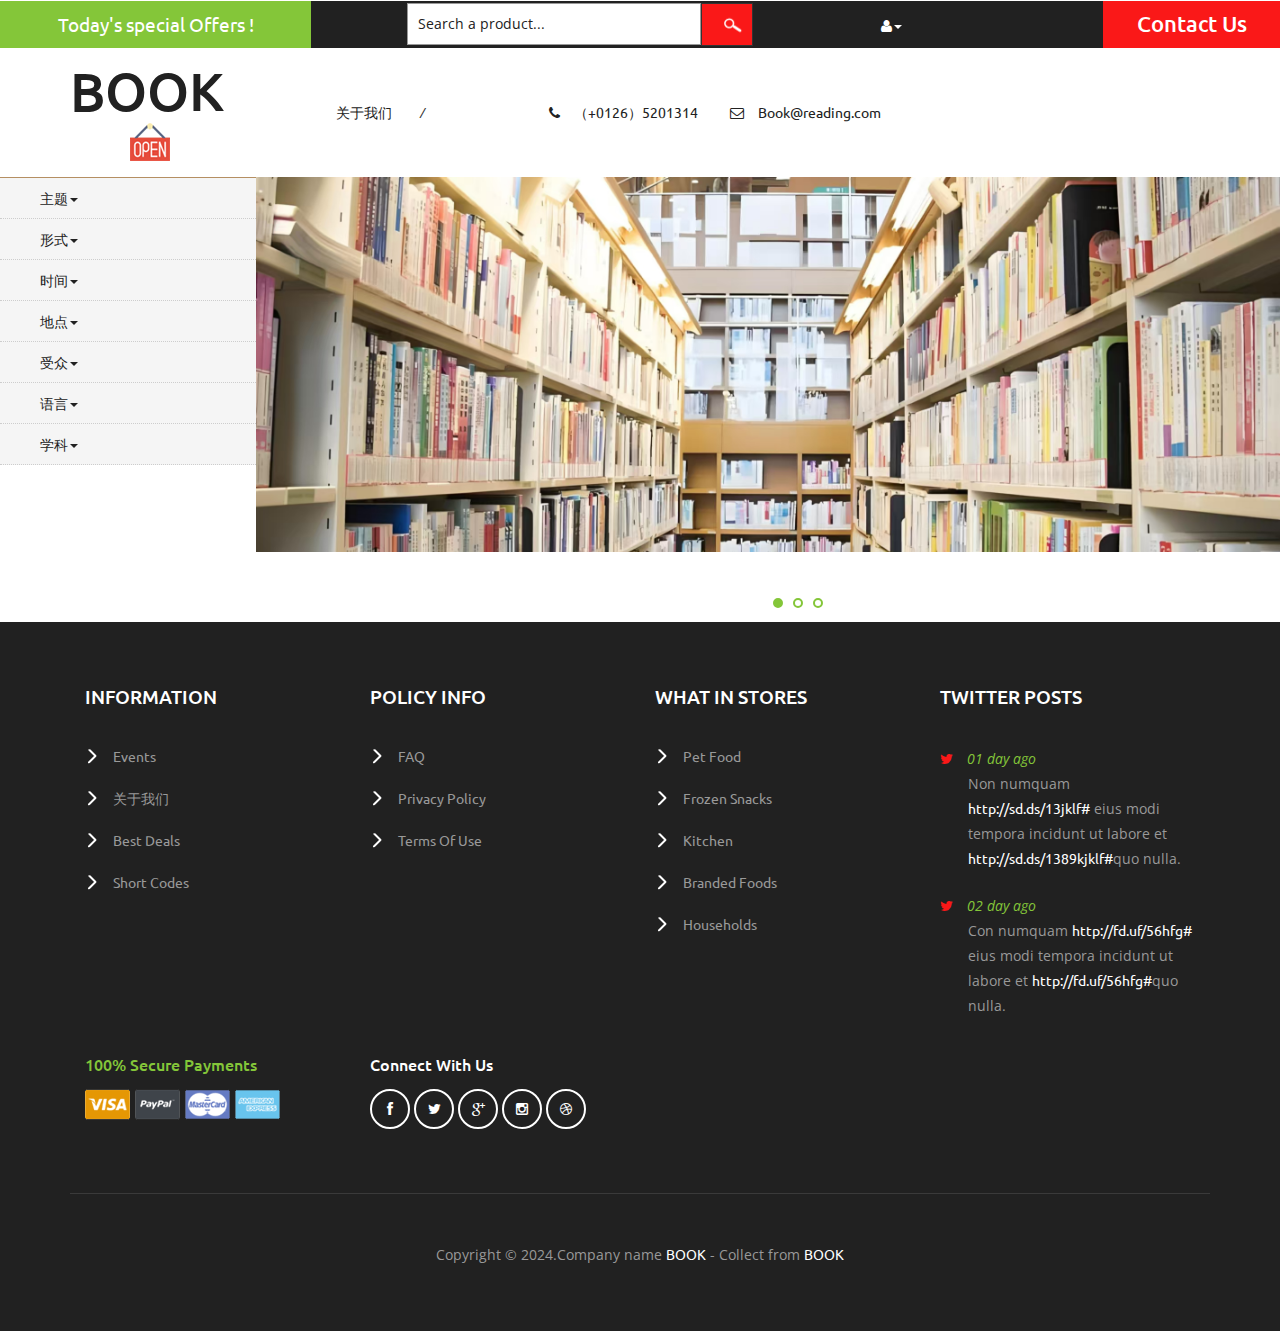
<file: index.html>
<!DOCTYPE html>
<html>

<head>
	<title>Home</title>
	<!-- for-mobile-apps -->
	<meta name="viewport" content="width=device-width, initial-scale=1">
	<meta http-equiv="Content-Type" content="text/html; charset=utf-8" />
	<meta name="keywords" content="" />
	<script type="application/x-javascript"> addEventListener("load", function() { setTimeout(hideURLbar, 0); }, false);
		function hideURLbar(){ window.scrollTo(0,1); } </script>
	<!-- //for-mobile-apps -->
	<link href="css/bootstrap.css" rel="stylesheet" type="text/css" media="all" />
	<link href="css/style.css" rel="stylesheet" type="text/css" media="all" />
	<!-- font-awesome icons -->
	<link href="css/font-awesome.css" rel="stylesheet" type="text/css" media="all" />
	<!-- //font-awesome icons -->
	<!-- js -->
	<script src="js/jquery-1.11.1.min.js"></script>
	<!-- //js -->
	<link href='https://fonts.googleapis.com/css?family=Ubuntu:400,300,300italic,400italic,500,500italic,700,700italic'
		rel='stylesheet' type='text/css'>
	<link
		href='https://fonts.googleapis.com/css?family=Open+Sans:400,300,300italic,400italic,600,600italic,700,700italic,800,800italic'
		rel='stylesheet' type='text/css'>
	<!-- start-smoth-scrolling -->
	<script type="text/javascript" src="js/move-top.js"></script>
	<script type="text/javascript" src="js/easing.js"></script>
	<script type="text/javascript">
		jQuery(document).ready(function ($) {
			$(".scroll").click(function (event) {
				event.preventDefault();
				$('html,body').animate({ scrollTop: $(this.hash).offset().top }, 1000);
			});
		});
	</script>
	<!-- start-smoth-scrolling -->
</head>

<body>
	<!-- header -->
	<div class="agileits_header">
		<div class="w3l_offers">
			<a href="#">Today's special Offers !</a>
		</div>
		<div class="w3l_search">
			<form action="#" method="post">
				<input type="text" name="Product" value="Search a product..." onfocus="this.value = '';"
					onblur="if (this.value == '') {this.value = 'Search a product...';}" required="">
				<input type="submit" value=" ">
			</form>
		</div>
		<!-- <div class="product_list_header">
			<div style="cursor: pointer;">
				<span class="glyphicon glyphicon-shopping-cart my-cart-icon"><i
						class="badge badge-notify my-cart-badge"></i></span>
			</div>
		</div> -->
		<div class="w3l_header_right">
			<ul>
				<li class="dropdown profile_details_drop">
					<a href="#" class="dropdown-toggle" data-toggle="dropdown"><i class="fa fa-user"
							aria-hidden="true"></i><span class="caret"></span></a>
					<div class="mega-dropdown-menu">
						<div class="w3ls_vegetables">
							<ul class="dropdown-menu drp-mnu">
								<li><a href="login.html">登录</a></li>
								<li><a href="login.html">注册</a></li>
							</ul>
						</div>
					</div>
				</li>
			</ul>
		</div>
		<div class="w3l_header_right1">
			<h2><a href="mail.html">Contact Us</a></h2>
		</div>
		<div class="clearfix"> </div>
	</div>
	<!-- script-for sticky-nav -->
	<script>
		$(document).ready(function () {
			var navoffeset = $(".agileits_header").offset().top;
			$(window).scroll(function () {
				var scrollpos = $(window).scrollTop();
				if (scrollpos >= navoffeset) {
					$(".agileits_header").addClass("fixed");
				} else {
					$(".agileits_header").removeClass("fixed");
				}
			});

		});
	</script>
	<!-- //script-for sticky-nav -->
	<div class="logo_products">
		<div class="container">
			<div class="w3ls_logo_products_left">
				<h1><a href="index.html"><span></span> Book</a></h1>
			</div>
			<div class="w3ls_logo_products_left1">
				<ul class="special_items">

					<li><a href="about.html">关于我们</a><i>/</i></li>


				</ul>
			</div>
			<div class="w3ls_logo_products_left1">
				<ul class="phone_email">
					<li><i class="fa fa-phone" aria-hidden="true"></i>（+0126）5201314</li>
					<li><i class="fa fa-envelope-o" aria-hidden="true"></i><a
							href="mailto:Book@reading.com">Book@reading.com</a></li>
				</ul>
			</div>
			<div class="clearfix"> </div>
		</div>
	</div>
	<!-- //header -->
	<!-- banner -->
	<div class="banner">
		<div class="w3l_banner_nav_left">
			<nav class="navbar nav_bottom">
				<!-- Brand and toggle get grouped for better mobile display -->
				<div class="navbar-header nav_2">
					<button type="button" class="navbar-toggle collapsed navbar-toggle1" data-toggle="collapse"
						data-target="#bs-megadropdown-tabs">
						<span class="sr-only">图书分面</span>
						<span class="icon-bar"></span>
						<span class="icon-bar"></span>
						<span class="icon-bar"></span>
					</button>
				</div>
				<!-- Collect the nav links, forms, and other content for toggling -->
				<div class="collapse navbar-collapse" id="bs-megadropdown-tabs">
					<ul class="nav navbar-nav nav_1">
						<!-- <li><a href="#">主题</a></li>
						<li><a href="#">形式</a></li> -->
						<li class="dropdown mega-dropdown active">
							<a href="#" class="dropdown-toggle" data-toggle="dropdown">主题<span class="caret"></span></a>
							<div class="dropdown-menu mega-dropdown-menu w3ls_vegetables_menu">
								<div class="w3ls_vegetables">
									<ul>
										<li><a href="vegetables.html">自然科学</a></li>
										<li><a href="vegetables2.html">人文科学</a></li>
										<li><a href="vegetables.html">社会科学</a></li>
										<li><a href="art.html">艺术与文学</a></li>
									</ul>
								</div>
							</div>
						</li>
						<li class="dropdown mega-dropdown active">
							<a href="#" class="dropdown-toggle" data-toggle="dropdown">形式<span class="caret"></span></a>
							<div class="dropdown-menu mega-dropdown-menu w3ls_vegetables_menu">
								<div class="w3ls_vegetables">
									<ul>
										<li><a href="vegetables.html">书籍</a></li>
										<li><a href="vegetables.html">期刊</a></li>
										<li><a href="vegetables.html">论文</a></li>
										<li><a href="vegetables.html">报纸</a></li>
										<li><a href="vegetables.html">多媒体资源（如DVD，电子书等）</a></li>
									</ul>
								</div>
							</div>
						</li>
						<li class="dropdown mega-dropdown active">
							<a href="#" class="dropdown-toggle" data-toggle="dropdown">时间<span class="caret"></span></a>
							<div class="dropdown-menu mega-dropdown-menu w3ls_vegetables_menu">
								<div class="w3ls_vegetables">
									<ul>
										<li><a href="vegetables.html">古代</a></li>
										<li><a href="vegetables.html">20世纪</a></li>
										<li><a href="vegetables.html">21世纪</a></li>
									</ul>
								</div>
							</div>
						</li>
						<!-- <li><a href="#">地点</a></li> -->
						<!-- <li><a href="#">受众</a></li> -->
						<li class="dropdown">
							<a href="#" class="dropdown-toggle" data-toggle="dropdown">地点<span class="caret"></span></a>
							<div class="dropdown-menu mega-dropdown-menu w3ls_vegetables_menu">
								<div class="w3ls_vegetables">
									<ul>
										<li><a href="drinks.html">中国</a></li>
										<li><a href="drinks.html">美国</a></li>
										<li><a href="drinks.html">法国</a></li>
										<!-- <li><a href="drinks.html">普通读者</a></li> -->
									</ul>
								</div>
							</div>
						</li>
						<li class="dropdown">
							<a href="#" class="dropdown-toggle" data-toggle="dropdown">受众<span class="caret"></span></a>
							<div class="dropdown-menu mega-dropdown-menu w3ls_vegetables_menu">
								<div class="w3ls_vegetables">
									<ul>
										<li><a href="drinks.html">学术研究者</a></li>
										<li><a href="drinks.html">儿童</a></li>
										<li><a href="drinks.html">青少年</a></li>
										<li><a href="drinks.html">普通读者</a></li>
									</ul>
								</div>
							</div>
						</li>
						<!-- <li><a href="#">语言</a></li> -->
						<li class="dropdown">
							<a href="#" class="dropdown-toggle" data-toggle="dropdown">语言<span class="caret"></span></a>
							<div class="dropdown-menu mega-dropdown-menu w3ls_vegetables_menu">
								<div class="w3ls_vegetables">
									<ul>
										<li><a href="#">中文</a></li>
										<li><a href="#">英文</a></li>
										<li><a href="#">法语</a></li>
										<li><a href="#">多语言</a></li>
									</ul>
								</div>
							</div>
						</li>
						<li class="dropdown">
							<a href="#" class="dropdown-toggle" data-toggle="dropdown">学科<span class="caret"></span></a>
							<div class="dropdown-menu mega-dropdown-menu w3ls_vegetables_menu">
								<div class="w3ls_vegetables">
									<ul>
										<li><a href="hos.html">医学</a></li>
										<li><a href="#">工程学</a></li>
										<li><a href="#">哲学</a></li>
										<li><a href="#">计算机科学</a></li>
										<li><a href="frozen2.html">生物统计学</a></li>
									</ul>
								</div>
							</div>
						</li>
						<!-- <li><a href="bread.html">Bread & Bakery</a></li> -->
					</ul>
				</div><!-- /.navbar-collapse -->
			</nav>
		</div>
		<div class="w3l_banner_nav_right">
			<section class="slider">
				<div class="flexslider">
					<ul class="slides">
						<li>
							<div class="w3l_banner_nav_right_banner">
								<!-- <h3>Make your <span>food</span> with Spicy.</h3> -->
								<div class="more">
									<!-- <a href="#" class="button--saqui button--round-l button--text-thick"
										data-text="Shop now">Shop now</a> -->
								</div>
							</div>
						</li>
						<li>
							<div class="w3l_banner_nav_right_banner1">
								<!-- <h3>Make your <span>food</span> with Spicy.</h3> -->
								<div class="more">
									<!-- <a href="#" class="button--saqui button--round-l button--text-thick"
										data-text="Shop now">Shop now</a> -->
								</div>
							</div>
						</li>
						<li>
							<div class="w3l_banner_nav_right_banner2">
								<!-- <h3>upto <i>50%</i> off.</h3> -->
								<div class="more">
									<!-- <a href="#" class="button--saqui button--round-l button--text-thick"
										data-text="Shop now">Shop now</a> -->
								</div>
							</div>
						</li>
					</ul>
				</div>
			</section>
			<!-- flexSlider -->
			<link rel="stylesheet" href="css/flexslider.css" type="text/css" media="screen" property="" />
			<script defer src="js/jquery.flexslider.js"></script>
			<script type="text/javascript">
				$(window).load(function () {
					$('.flexslider').flexslider({
						animation: "slide",
						start: function (slider) {
							$('body').removeClass('loading');
						}
					});
				});
			</script>
			<!-- //flexSlider -->
		</div>
		<div class="clearfix"></div>
	</div>

	<!-- //top-brands -->
	<div class="tlinks">Collect from <a href="#">BOOK</a></div>
	<!-- fresh-vegetables -->

	<!-- //fresh-vegetables -->
	<!-- newsletter -->

	<!-- //newsletter -->
	<!-- footer -->
	<div class="footer">
		<div class="container">
			<div class="col-md-3 w3_footer_grid">
				<h3>information</h3>
				<ul class="w3_footer_grid_list">
					<li><a href="#">Events</a></li>
					<li><a href="about.html">关于我们</a></li>
					<li><a href="#">Best Deals</a></li>

					<li><a href="#">Short Codes</a></li>
				</ul>
			</div>
			<div class="col-md-3 w3_footer_grid">
				<h3>policy info</h3>
				<ul class="w3_footer_grid_list">
					<li><a href="#">FAQ</a></li>
					<li><a href="#">privacy policy</a></li>
					<li><a href="#">terms of use</a></li>
				</ul>
			</div>
			<div class="col-md-3 w3_footer_grid">
				<h3>what in stores</h3>
				<ul class="w3_footer_grid_list">
					<li><a href="#">Pet Food</a></li>
					<li><a href="#">Frozen Snacks</a></li>
					<li><a href="#">Kitchen</a></li>
					<li><a href="#">Branded Foods</a></li>
					<li><a href="#">Households</a></li>
				</ul>
			</div>
			<div class="col-md-3 w3_footer_grid">
				<h3>twitter posts</h3>
				<ul class="w3_footer_grid_list1">
					<li><label class="fa fa-twitter" aria-hidden="true"></label><i>01 day ago</i><span>Non numquam <a
								href="#">http://sd.ds/13jklf#</a>
							eius modi tempora incidunt ut labore et
							<a href="#">http://sd.ds/1389kjklf#</a>quo nulla.</span></li>
					<li><label class="fa fa-twitter" aria-hidden="true"></label><i>02 day ago</i><span>Con numquam <a
								href="#">http://fd.uf/56hfg#</a>
							eius modi tempora incidunt ut labore et
							<a href="#">http://fd.uf/56hfg#</a>quo nulla.</span></li>
				</ul>
			</div>
			<div class="clearfix"> </div>
			<div class="agile_footer_grids">
				<div class="col-md-3 w3_footer_grid agile_footer_grids_w3_footer">
					<div class="w3_footer_grid_bottom">
						<h4>100% secure payments</h4>
						<img src="images/card.png" alt=" " class="img-responsive" />
					</div>
				</div>
				<div class="col-md-3 w3_footer_grid agile_footer_grids_w3_footer">
					<div class="w3_footer_grid_bottom">
						<h5>connect with us</h5>
						<ul class="agileits_social_icons">
							<li><a href="#" class="facebook"><i class="fa fa-facebook" aria-hidden="true"></i></a></li>
							<li><a href="#" class="twitter"><i class="fa fa-twitter" aria-hidden="true"></i></a></li>
							<li><a href="#" class="google"><i class="fa fa-google-plus" aria-hidden="true"></i></a></li>
							<li><a href="#" class="instagram"><i class="fa fa-instagram" aria-hidden="true"></i></a>
							</li>
							<li><a href="#" class="dribbble"><i class="fa fa-dribbble" aria-hidden="true"></i></a></li>
						</ul>
					</div>
				</div>
				<div class="clearfix"> </div>
			</div>
			<div class="wthree_footer_copy">
				<p>Copyright &copy; 2024.Company name  <a
						href="#" target="_blank" title="BOOK">BOOK</a> - Collect from <a
						href="#" title="BOOK" target="_blank">BOOK</a></p>
			</div>
		</div>
	</div>
	<!-- //footer -->
	<!-- Bootstrap Core JavaScript -->
	<script src="js/bootstrap.min.js"></script>
	<script>
		$(document).ready(function () {
			$(".dropdown").hover(
				function () {
					$('.dropdown-menu', this).stop(true, true).slideDown("fast");
					$(this).toggleClass('open');
				},
				function () {
					$('.dropdown-menu', this).stop(true, true).slideUp("fast");
					$(this).toggleClass('open');
				}
			);
		});
	</script>
	<!-- here stars scrolling icon -->
	<script type="text/javascript">
		$(document).ready(function () {
			/*
				var defaults = {
				containerID: 'toTop', // fading element id
				containerHoverID: 'toTopHover', // fading element hover id
				scrollSpeed: 1200,
				easingType: 'linear' 
				};
			*/

			$().UItoTop({ easingType: 'easeOutQuart' });

		});
	</script>
	<!-- //here ends scrolling icon -->
	<script type='text/javascript' src="js/jquery.mycart.js"></script>
	<script type="text/javascript">
		$(function () {

			var goToCartIcon = function ($addTocartBtn) {
				var $cartIcon = $(".my-cart-icon");
				var $image = $('<img width="30px" height="30px" src="' + $addTocartBtn.data("image") + '"/>').css({ "position": "fixed", "z-index": "999" });
				$addTocartBtn.prepend($image);
				var position = $cartIcon.position();
				$image.animate({

				}, 500, "linear", function () {
					$image.remove();
				});
			}

			$('.my-cart-btn').myCart({
				classCartIcon: 'my-cart-icon',
				classCartBadge: 'my-cart-badge',
				affixCartIcon: true,
				checkoutCart: function (products) {
					$.each(products, function () {
						console.log(this);
					});
				},
				clickOnAddToCart: function ($addTocart) {
					goToCartIcon($addTocart);
				},
				getDiscountPrice: function (products) {
					var total = 0;
					$.each(products, function () {
						total += this.quantity * this.price;
					});
					return total * 1;
				}
			});

		});
	</script>
</body>

</html>
</file>
<file: css/style.css>
html, body{
    font-size: 100%;
	font-family: 'Open Sans', sans-serif;
	background:#ffffff;
}
ul li,ol li{
	font-size:14px;
}
p{
	margin:0;
}
h1,h2,h3,h4,h5,h6,a{
	font-family:'Ubuntu', sans-serif !important;
	margin:0;
}
ul,label{
	margin:0;
	padding:0;
}
body a:hover{
	text-decoration:none;
}
/*-- header --*/
.fixed{
	position: fixed;
	top: 0;
	width: 100%;
	margin: 0 auto;
	left:0;
	z-index:9999;
}
span.glyphicon.glyphicon-shopping-cart.my-cart-icon.my-cart-icon-affix {
    /*-- color: #FA1818;
    right: 8%;
    width: 40px;
    text-align: center;
    height: 40px;
    box-shadow: 0px 0px 25px #999;
    background-color: #fff !important;
    padding: .8em 0 0; --*/
	position: relative !important;
}
.btn-danger {
    color: #fff;
    background-color: #FA1818;
    border-color: #FA1818;
}
.modal-dialog {
    width: 850px;
	margin:75px auto 30px;
}
.snipcart-thumb a {
    display: block;
    text-align: center;
}
.my-cart-icon-affix i {
    background: #84C639 !important;
}
.agile_top_brand_left_grid {
    position: relative;
    display: block;
}
i.badge.badge-notify.my-cart-badge {
    font-style: normal;
    background: #FA1818;
    font-size: 14px;
    position: absolute;
    top: -10px;
    right:-22px;
}
.product_list_header span {
    font-size: 1em;
    color: #fff;
	top: 1em;
}
input[type="submit"],.w3ls_vegetables ul li a,input[type="reset"],.agileinfo_mail_grid_left ul li a,.events_bottom_left2 ul li a,.w3ls_service_grids1_right a,ul.agileits_social_icons li a,.w3l_banner_nav_right_banner_pet a,.w3ls_w3l_banner_nav_right_grid_head_grid ul li a,.products-breadcrumb ul li a,.w3_footer_grid ul li a,.w3l_fresh_vegetables_grid ul li a,.wthree_footer_copy p a,.agile_top_brand_left_grid1 .button,.w3ls_logo_products_left1 ul.special_items li a,.w3ls_logo_products_left1 ul.phone_email li a{
	transition: .5s ease-in;
	-webkit-transition: .5s ease-in;
	-moz-transition: .5s ease-in;
	-o-transition: .5s ease-in;
	-ms-transition: .5s ease-in;
}
.agileits_header{
	background:#212121;
}
.w3l_offers{
	float:left;
}
.w3l_offers a{
	font-size: 1.2em;
    color: #fff;
    text-decoration: none;
    padding: .5em 3em;
    background: #84C639;
	display:block;
}
.w3l_search{
	float: left;
    width: 27%;
    margin:.1em 0 0em 10em;
}
.w3l_search input[type="text"]{
	outline: none;
    padding: 10px;
    color: #212121;
    font-size: 14px;
    width: 85%;
    background: #fff;
    border: 1px solid #999;
    float: left;
}
.w3l_search input[type="submit"]{
	outline: none;
    padding: 10px 0 9px;
    width: 15%;
    border: 1px solid;
    position: relative;
    background: url(../images/img-sp.png) no-repeat 14px 5px #FA1818;
}
.w3l_search input[type="submit"]:hover{
    background: url(../images/img-sp.png) no-repeat 14px 5px #84C639;
}
.w3l_header_right{
	float: left;
    padding-left: 13em;
}
.w3l_header_right ul li {
    list-style-type: none;
}
.w3l_header_right1{
	float:right;
}
.w3l_header_right1 h2 a{
	font-size: .74em;
    color: #fff;
    padding: .5em 1.5em;
    background: #FA1818;
    display: block;
	text-decoration:none;
}
ul.dropdown-menu.drp-mnu {
    right: 0;
    min-width: 130px;
    text-align: center;
    padding: 1.5em 0;
    margin: 0;
    left:auto;
}
ul.dropdown-menu.drp-mnu li:first-child{
	margin-bottom: .5em;
}
ul.dropdown-menu.drp-mnu li a {
    color: #999;
}
ul.dropdown-menu.drp-mnu li a i {
    padding-left: 1em;
}
.logo_products{
	padding:4em 0 1em;
}
.w3ls_logo_products_left{
	float:left;
	margin-right: 7em;
}
.w3ls_logo_products_left h1 a{
	font-size: 1.5em;
    color: #212121;
    text-decoration: none;
    text-transform: uppercase;
    display: block;
    background: url(../images/img-sp.png) no-repeat 54px 6px;
    line-height: 1;
    height: 97px;
}
.profile_details_drop a {
    display: block;
	padding-top:1em;
	font-size:1em;
	color:#fff;
}
.w3ls_logo_products_left h1 a span {
    font-size: .3em;
    display: block;
    color: #FA1818;
}
.w3ls_logo_products_left1{
	float: left;
	margin-top: 2.3em;
}
.w3ls_logo_products_left1 ul.phone_email li{
	display:inline-block;
	color:#212121;
	font-family: 'Ubuntu', sans-serif;
/*-- w3layouts --*/
	margin-right:2em;
}
.w3ls_logo_products_left1 ul.phone_email li a{
	color:#212121;
	text-decoration:none;
}
.w3ls_logo_products_left1 ul.phone_email li i{
	padding-right:1em;
}
.w3ls_logo_products_left1 ul.special_items li{
	display:inline-block;
}
.w3ls_logo_products_left1 ul.special_items li a{
	color:#212121;
	font-family: 'Ubuntu', sans-serif;
	text-decoration:none;
}
.w3ls_logo_products_left1 ul.special_items li a:hover,.w3ls_logo_products_left1 ul.phone_email li a:hover{
	color:#FA1818;
}
.w3ls_logo_products_left1 ul.special_items li i{
	padding:0 2em;
}
.w3ls_logo_products_left1:nth-child(3) {
    margin-left: 6em;
}
.sub{
    float:left;
}
.sub i {
    color: #84C639;
    font-size: 1em;
    padding: .5em .5em 0 0em;
}
.sub_jfk{
	float:right;
}
.tlinks{text-indent:-9999px;height:0;line-height:0;font-size:0;overflow:hidden;}
/*-- //header --*/
/*-- banner --*/
.navbar-collapse {
    padding: 0;
    box-shadow: none;
}
.navbar {
    margin-bottom: 0;
    border: none;
}
.w3l_banner_nav_left{
	float: left;
/*-- agileits --*/
    width: 20%;
    background: #f5f5f5;
}
.wthree_banner_bottom_left_grid_sub{
	float: left;
    width: 20%;
}
.wthree_banner_bottom_left_grid_sub1{
	float:right;
	width:80%;
}
.w3l_banner_nav_right{
	float:right;
	width:80%;
}
.navbar-nav > li {
    float: none;
}
.nav > li > a:hover, .nav > li > a:focus {
    background-color: #84C639;
    color: #fff;
}
.navbar-nav {
    float: none;
    margin: 0;
	border-top: 1px solid #B58F62;
}
.navbar-nav > li > a {
    color: #212121;
    padding:10px 0px 10px 40px;
    border-bottom: 1px dotted #CDCDCD;
}
.nav .open > a, .nav .open > a:hover, .nav .open > a:focus {
    background-color: #84C639;
    border: none;
}
.w3ls_vegetables_menu {
    left: 13%;
    border: none;
    padding: 1em;
}
.w3ls_vegetables ul li {
    list-style-type: none;
}
.w3ls_vegetables ul li:first-child {
    margin-bottom:.5em;
}
.w3ls_vegetables ul li a {
    color: #212121;
/*-- w3layouts --*/
    display: block;
    text-decoration: none;
}
.w3ls_vegetables ul li a:hover{
	color:#FA1818;
}
.w3l_banner_nav_right_banner1,.w3l_banner_nav_right_banner,.w3l_banner_nav_right_banner2{
	min-height:500px;
	text-align: right;
	padding:10em 17em 0 0;
	margin-bottom: 5em;
}
.w3l_banner_nav_right_banner{
	background:url(../images/1.jpg) no-repeat 0px 0px;
	background-size:cover;
	-webkit-background-size:cover;
	-moz-background-size:cover;
	-o-background-size:cover;
	-ms-background-size:cover;
}
.w3l_banner_nav_right_banner1{
	background:url(../images/2.jpg) no-repeat 0px 0px;
	background-size:cover;
	-webkit-background-size:cover;
	-moz-background-size:cover;
	-o-background-size:cover;
	-ms-background-size:cover;
}
.w3l_banner_nav_right_banner2{
	background:url(../images/3.jpg) no-repeat 0px 0px;
	background-size:cover;
	-webkit-background-size:cover;
	-moz-background-size:cover;
	-o-background-size:cover;
	-ms-background-size:cover;
}
.w3l_banner_nav_right_banner h3,.w3l_banner_nav_right_banner1 h3,.w3l_banner_nav_right_banner2 h3{
	font-size: 2em;
    color: #fff;
    font-weight: 300;
    text-transform: uppercase;
	margin-bottom: 1em;
}
.w3l_banner_nav_right_banner h3 span,.w3l_banner_nav_right_banner1 h3 span{
	display:block;
	font-weight:600;
	line-height:2em;
}
.w3l_banner_nav_right_banner2 h3 i{
/*-- agileits --*/
	display:block;
	font-weight:600;
	line-height:2em;
	color:#FA1818;
}
.more a{
	padding:10px 30px;
	background:#84C639;
	font-size:14px;
	text-transform:uppercase;
	font-weight:600;
	text-decoration:none;
	color:#fff;
	position:relative;
	display:block;
}
.more {
    width: 20%;
    text-align: center;
    margin-left:59em;
}
/* Saqui */
.button--saqui {
	overflow: hidden;
	-webkit-transition: background-color 0.3s ease-in, color 0.3s ease-in;
	transition: background-color 0.3s ease-in, color 0.3s ease-in;
}
.button--saqui.button--inverted {
	background: #fff;
	color: #37474f;
}
.button--saqui::after {
	content: attr(data-text);
	position: absolute;
	top: 0;
	left: 0;
	width: 100%;
	height: 100%;
	padding: 9px 30px;
    color: #FFFFFF;
	-webkit-transform-origin: -25% 50%;
	transform-origin: -25% 50%;
	-webkit-transform: rotate3d(0, 0, 1, 45deg);
	transform: rotate3d(0, 0, 1, 45deg);
	-webkit-transition: -webkit-transform 0.3s ease-in;
	transition: transform 0.3s ease-in;
}
.button--saqui.button--inverted::after {
	color: #fff;
}
.button--saqui:hover::after,
.button--saqui:hover {
	-webkit-transition-timing-function: ease-out;
	transition-timing-function: ease-out;
}
.button--saqui:hover {
	background-color: #FA1818;
	color: #656060;
}
.button--saqui.button--inverted:hover {
	background-color: #3f51b5;
	color: #3f51b5;
}
.button--saqui:hover::after {
	-webkit-transform: rotate3d(0, 0, 1, 0deg);
	transform: rotate3d(0, 0, 1, 0deg);
}
/*-- //banner --*/
/*-- banner_bottom --*/
.banner_bottom,.top-brands,.fresh-vegetables,.w3l_banner_nav_right_banner3_btm,.testimonials,.team,.newsletter-top-serv-btm,.w3ls_w3l_banner_nav_right_grid_sub{
	padding:5em 0 !important;
}
.wthree_banner_bottom_left {
    padding-left: 0;
}
.wthree_banner_bottom_left_grid{
	position:relative;
}
.wthree_banner_bottom_left_grid_pos{
	position: absolute;
    top: 15%;
    right: 5%;
}
.wthree_banner_bottom_left_grid_pos h4{
	font-size: 1.5em;
    color: #000000;
}
.wthree_banner_bottom_left_grid_pos h4 span{
	display: block;
    line-height: 1;
    width: 80px;
    height: 80px;
    background: #FA1818;
    color: #fff;
    border-radius: 50px;
    text-align: center;
    padding-top: 1.2em;
    margin: 0.5em auto 0;
}
.wthree_banner_btm_pos{
	width:100%;
	position:absolute;
	top:5%;
	padding: 0 2em;
}
.wthree_banner_btm_pos h3{
	text-transform:capitalize;
	font-size:1.5em;
	color:#212121;
	font-weight:300;
}
.wthree_banner_btm_pos h3 span{
	color: #84C639;
    font-weight: 600;
    display: block;
    line-height:1.8em;
    padding-left: 7em;
}
.wthree_banner_btm_pos h3 i{
	color: #FA1818;
    font-weight: 600;
    text-transform: uppercase;
    font-style: normal;
}
.wthree_banner_btm_pos1{
	position:absolute;
	top: 50%;
    left: 12%;
}
.wthree_banner_btm_pos1 h3{
	text-transform:uppercase;
	color:#212121;
	font-size:2em;
}
.wthree_banner_btm_pos1 h3 span{
	display: block;
    font-weight: 300;
    line-height: 1.5em;
    color: #FA1818;
}
/*-- //banner_bottom --*/
/*-- top-brands --*/
.tag {
    position: absolute;
    top: -1%;
    right: 10%;
}
.top-brands h3,.fresh-vegetables h3,.mail h3,.testimonials h3,.w3_login h3,.w3ls_w3l_banner_nav_right_grid h3,h3.title,.faq h3,.services h3,.about h3,.team h3,.events h3{
	text-align:center;
	color:#212121;
	padding-bottom:.5em;
	position:relative;
	font-size: 2.5em;
}
.top-brands h3:after,.fresh-vegetables h3:after,.mail h3:after,.w3_login h3:after,.testimonials h3:after,.w3ls_w3l_banner_nav_right_grid h3:after,h3.title:after,.faq h3:after,.services h3:after,.about h3:after,.team h3:after,.events h3:after{
	content: '';
    background: #FA1818;
    height: 2px;
    width: 8%;
    position: absolute;
    bottom: 0%;
    left: 46%;
}
.agile_top_brand_left_grid{
	background: #FFFFFF;
    padding: .5em;
    border: 1px solid #BEBEBE;
	position:relative;
}
.agile_top_brand_left_grid_pos{
	position:absolute;
	top:0%;
	left:0%;
}
.agile_top_brand_left_grid1{
	padding:1em;
	border:1px solid #D7D7D7;
}
.agile_top_brand_left_grid1 img{
	margin:0 auto;
}
.agile_top_brands_grids{
	margin:3em 0 0;
}
.top-brands{
    background: #f5f5f5;
}
.agile_top_brand_left_grid1 p{
	color:#212121;
	margin:1.5em 0 1em;
	line-height:1.5em;
	text-transform:capitalize;
	font-size:14px;
}
.agile_top_brand_left_grid1 h4,.agileinfo_single_right_snipcart h4{
	font-weight:600;
	font-size:1em;
	color:#212121;
}
.agile_top_brand_left_grid1 h4 span,.agileinfo_single_right_snipcart h4 span{
	font-weight:300;
	text-decoration:line-through;
	padding-left:1em;
}
/*-- cart --*/
.product_list_header {
    float: left;
    margin-left: 8em;
}
.snipcart-details {
    text-align: center;
	margin: 1.5em auto 1em;
    width:77%;
}
.btn-danger.my-cart-btn:focus {
    outline: none;
}
.btn-danger.my-cart-btn{
    font-size: 14px;
    color: #fff;
    background: #FA1818;
    text-decoration: none;
    position: relative;
    border: none;
    border-radius: 0;
    width: 100%;
    text-transform: uppercase;
	padding: .5em 0;
}
/* Sweep To Right */
.hvr-sweep-to-right {
  display: inline-block;
  vertical-align: middle;
  -webkit-transform: translateZ(0);
  transform: translateZ(0);
  box-shadow: 0 0 1px rgba(0, 0, 0, 0);
  -webkit-backface-visibility: hidden;
  backface-visibility: hidden;
  -moz-osx-font-smoothing: grayscale;
  position: relative;
  -webkit-transition-property: color;
  transition-property: color;
  -webkit-transition-duration: 0.3s;
  transition-duration: 0.3s;
}
.hvr-sweep-to-right:before {
  content: "";
  position: absolute;
  z-index: -1;
  top: 0;
  left: 0;
  right: 0;
  bottom: 0;
  background:#84C639;
  -webkit-transform: scaleX(0);
  transform: scaleX(0);
  -webkit-transform-origin: 0 50%;
  transform-origin: 0 50%;
  -webkit-transition-property: transform;
  transition-property: transform;
  -webkit-transition-duration: 0.3s;
  transition-duration: 0.3s;
  -webkit-transition-timing-function: ease-out;
  transition-timing-function: ease-out;
}
.hvr-sweep-to-right:hover{
  color: white;
}
.hvr-sweep-to-right:hover:before,.top_brand_left:hover .hvr-sweep-to-right:before,.w3ls_w3l_banner_left:hover .hvr-sweep-to-right:before{
  -webkit-transform: scaleX(1);
  transform: scaleX(1);
}
/*-- //cart --*/
.column div.agile_top_brand_left_grid {
	position: relative;
	margin:0;
}
.agile_top_brand_left_grid figure {
	margin: 0;
	padding: 0;
	background:transparent;
	overflow: hidden;
	z-index: 0;
}
/* Shine */
.hover14 figure {
	position: relative;
}
.hover14 figure::before {
	position: absolute;
	top: 0;
	left: -75%;
	z-index: 2;
	display: block;
	content: '';
	width: 50%;
	height: 100%;
	background: -webkit-linear-gradient(left, rgba(255,255,255,0) 0%, rgba(255,255,255,.3) 100%);
	background: linear-gradient(to right, rgba(255,255,255,0) 0%, rgba(255,255,255,.3) 100%);
	-webkit-transform: skewX(-25deg);
	transform: skewX(-25deg);
}
.hover14 figure:hover::before,.top_brand_left:hover .hover14 figure::before{
	-webkit-animation: shine .75s;
	animation: shine .75s;
}
@-webkit-keyframes shine {
	100% {
		left: 125%;
	}
}
@keyframes shine {
	100% {
		left: 125%;
	}
}
/*-- //top-brands --*/
/*-- top-products --*/
.w3l_fresh_vegetables_grids{
	margin:3em 0 0;
	padding:1em 0em 1em 1em;
	background:#f5f5f5;
}
.w3l_fresh_vegetables_grid{
	padding-left:0;
}
.w3l_fresh_vegetables_grid ul li{
	list-style-type:none;
	margin-bottom:1.5em;
	color:#84C639;
}
.w3l_fresh_vegetables_grid ul li i{
	padding-right:1em;
}
.w3l_fresh_vegetables_grid ul li a{
	font-size:14px;
	text-transform:uppercase;
	color:#212121;
	text-decoration:none;
}
.w3l_fresh_vegetables_grid ul li a:hover{
	color:#84C639;
}
.w3l_fresh_vegetables_grid2{
	padding: 1em;
	background:#fff;
}
.w3l_fresh_vegetables_grid1_rel{
	position:relative;
}
.w3l_fresh_vegetables_grid1_rel_pos {
    position: absolute;
    top: 0;
    right: 5%;
}
.w3l_fresh_vegetables_grid1_rel_pos {
    position: absolute;
    top: 10%;
    right: 10%;
}
.m1 {
    margin-left: 0 !important;
    width: 100% !important;
}
.w3l_fresh_vegetables_grid1_bottom {
    margin: 1em 0 0;
	position:relative;
}
.w3l_fresh_vegetables_grid1_bottom_pos{
	position:absolute;
	bottom:5%;
	left:10%;
}
.w3l_fresh_vegetables_grid1_bottom_pos h5{
	font-size: 1.3em;
    color: #fff;
    font-weight: 600;
    width: 100px;
    height: 100px;
    text-align: center;
    background: #FA1818;
    border-radius: 50%;
    padding: 1.1em 0 0;
    line-height: 1.3em;
}
.agileinfo_breaking_news {
    float: right;
    width: 10%;
}
.agileinfo_marquee {
    width: 90%;
    float: left;
    padding: .8em 0 0px;
	text-align:right;
}
.agileinfo_breaking_news span{
    background: url(../images/img-sp.png) no-repeat 1px -116px;
    display: block;
    width: 50px;
    height: 50px;
    margin: 0 auto;
}
.w3l_fresh_vegetables_grid_right{
	padding:0;
}
.agileinfo_marquee h4{
	text-transform:capitalize;
	font-size:1.2em;
	color:#212121;
	line-height:1.5em;
}
.agileinfo_move_text {
    margin: 1em 0 0;
}
.agileinfo_marquee h4 span {
    color: #FA1818;
}
/*-- //top-products --*/
/*-- newsletter --*/
.newsletter{
	padding:3em 0;
	background:#FA1818;
}
.w3agile_newsletter_left{
	float: left;
    width: 35%;
    text-align: right;
}
.w3agile_newsletter_left h3{
	text-transform: capitalize;
    font-size: 1.2em;
    color: #fff;
    margin: .5em 0 0;
}
.w3agile_newsletter_right{
	float: left;
    width: 50%;
    margin-left: 2em;
}
.w3agile_newsletter_right input[type="email"]{
	outline: none;
    padding: 10px;
    background: none;
    border: 1px solid #E6E6E6;
    font-size: 14px;
    color: #fff;
    width: 74%;
    float: left;
}
.w3agile_newsletter_right input[type="submit"]{
	outline: none;
    padding: 10px 0;
    background: #fff;
    border: 1px solid #fff;
    font-size: 14px;
    color: #FA1818;
    width: 25.7%;
    text-transform: uppercase;
}
.w3agile_newsletter_right input[type="submit"]:hover{
	background:#84C639;
	border: 1px solid #84C639;
	color:#fff;
}
/*-- //newsletter --*/
/*-- footer --*/
.footer{
	padding:4em 0;
	background:#212121;
}
.w3_footer_grid h3{
	font-size:1.2em;
	color:#fff;
	text-transform:uppercase;
	margin-bottom:2em;
}
.w3_footer_grid ul.w3_footer_grid_list li{
	list-style-type: none;
    margin-bottom: 1.5em;
    padding-left: 2em;
    background: url(../images/img-sp.png) no-repeat -14px -193px;
}
.w3_footer_grid ul.w3_footer_grid_list li a{
	color:#999;
	text-decoration:none;
	text-transform:capitalize;
}
.w3_footer_grid ul.w3_footer_grid_list li a:hover{
	color:#fff;
}
.agile_footer_grids{
	padding:1em 0 0;
}
.w3_footer_grid_bottom h4,.w3_footer_grid_bottom h5{
	text-transform:capitalize;
	font-size:1em;
	margin-bottom:1em;
}
.w3_footer_grid_bottom h4{
	color:#84C639;
}
.w3_footer_grid_bottom h5{
	color:#fff;
}
.agileits_social_icons li{
	display:inline-block;
}
.agileits_social_icons li a{
	border: 2px solid #fff;
    border-radius: 20px;
    -webkit-border-radius: 20px;
    -moz-border-radius: 20px;
    -o-border-radius: 20px;
    -ms-border-radius: 20px;
    color: #fff;
    width: 40px;
    height: 40px;
    display: block;
    text-align: center;
}
.agileits_social_icons li a i {
    padding: 0.8em 0 0;
}
.agileits_social_icons li a.facebook:hover{
	background:#3b5998;
	border-color:#3b5998;
}
.agileits_social_icons li a.twitter:hover{
	background:#55acee;
	border-color:#55acee;
}
.agileits_social_icons li a.google:hover{
	background:#dd4b39;
	border-color:#dd4b39;
}
.agileits_social_icons li a.instagram:hover{
	background:#833ab4;
	border-color:#833ab4;
}
.agileits_social_icons li a.dribbble:hover{
	background:#ea4c89;
	border-color:#ea4c89;
}
.w3_footer_grid ul.w3_footer_grid_list1 li i {
    color: #84C639;
}
.w3_footer_grid ul.w3_footer_grid_list1 li span {
    margin-left: 2em;
    display: block;
}
.w3_footer_grid ul.w3_footer_grid_list1 li a {
    color: #fff;
    text-decoration: none;
}
.w3_footer_grid ul.w3_footer_grid_list1 li label{
	color:#FA1818;
	padding-right:1em;
}
.w3_footer_grid ul.w3_footer_grid_list1 li{
	list-style-type: none;
    margin-bottom: 1.5em;
    color: #999;
    line-height: 1.8em;
}
.w3_footer_grid ul.w3_footer_grid_list1 li a:hover{
	color:#999;
}
.wthree_footer_copy{
	margin: 4em 0 0;
    padding: 3em 0 0;
    text-align: center;
    border-top: 1px solid #3A3A3A;
}
.wthree_footer_copy p{
	font-size:14px;
	color:#999;
	line-height:1.8em;
}
.wthree_footer_copy p a{
	color:#fff;
	text-decoration:none;
}
.wthree_footer_copy p a:hover{
	color:#FA1818;
}
/*-- //footer --*/
/*-- to-top --*/
#toTop {
	display: none;
	text-decoration: none;
	position: fixed;
	bottom: 20px;
	right: 2%;
	overflow: hidden;
	z-index: 999; 
	width: 32px;
	height: 32px;
	border: none;
	text-indent: 100%;
	background: url(../images/arrow.png) no-repeat 0px 0px;
}
#toTopHover {
	width: 32px;
	height: 32px;
	display: block;
	overflow: hidden;
	float: right;
	opacity: 0;
	-moz-opacity: 0;
	filter: alpha(opacity=0);
}
/*-- //to-top --*/
/*-- products-breadcrumb --*/
.products-breadcrumb{
	padding:1em 0;
	background:#84C639;
}
.products-breadcrumb ul li{
	display:inline-block;
	color:#212121;
	font-family:'Ubuntu', sans-serif !important;
}
.products-breadcrumb ul li span{
	padding:0 2em;
}
.products-breadcrumb ul li a{
	color:#fff;
	text-decoration:none;
}
.products-breadcrumb ul li a:hover{
	color:#FA1818;
}
.products-breadcrumb ul li i {
    padding-right: 1em;
	color:#FA1818;
}
/*-- //products-breadcrumb --*/
/*-- products --*/
.w3l_banner_nav_right_banner3,.w3l_banner_nav_right_banner4,.w3l_banner_nav_right_banner5,.w3l_banner_nav_right_banner6,.w3l_banner_nav_right_banner7,.w3l_banner_nav_right_banner8,.w3l_banner_nav_right_banner9,.w3l_banner_nav_right_banner10{
	min-height:300px;
	padding-top: 7em;
}
.w3l_banner_nav_right_banner3{
	background:url(../images/12.jpg) no-repeat 0px 0px;
	background-size:cover;
	-webkit-background-size:cover;
	-moz-background-size:cover;
	-o-background-size:cover;
	-ms-background-size:cover;
}
.w3l_banner_nav_right_banner4{
	background:url(../images/16.jpg) no-repeat 0px 0px;
	background-size:cover;
	-webkit-background-size:cover;
	-moz-background-size:cover;
	-o-background-size:cover;
	-ms-background-size:cover;
}
.w3l_banner_nav_right_banner5{
	background:url(../images/17.jpg) no-repeat 0px 0px;
	background-size:cover;
	-webkit-background-size:cover;
	-moz-background-size:cover;
	-o-background-size:cover;
	-ms-background-size:cover;
}
.w3l_banner_nav_right_banner6{
	background:url(../images/21.jpg) no-repeat 0px 0px;
	background-size:cover;
	-webkit-background-size:cover;
	-moz-background-size:cover;
	-o-background-size:cover;
	-ms-background-size:cover;
}
.w3l_banner_nav_right_banner7{
	background:url(../images/25.jpg) no-repeat 0px 0px;
	background-size:cover;
	-webkit-background-size:cover;
	-moz-background-size:cover;
	-o-background-size:cover;
	-ms-background-size:cover;
}
.w3l_banner_nav_right_banner8{
	background:url(../images/26.jpg) no-repeat 0px 0px;
	background-size:cover;
	-webkit-background-size:cover;
	-moz-background-size:cover;
	-o-background-size:cover;
	-ms-background-size:cover;
}
.w3l_banner_nav_right_banner9{
	background:url(../images/27.jpg) no-repeat 0px 0px;
	background-size:cover;
	-webkit-background-size:cover;
	-moz-background-size:cover;
	-o-background-size:cover;
	-ms-background-size:cover;
}
.w3l_banner_nav_right_banner10{
	background:url(../images/28.jpg) no-repeat 0px 0px;
	background-size:cover;
	-webkit-background-size:cover;
	-moz-background-size:cover;
	-o-background-size:cover;
	-ms-background-size:cover;
}
.w3l_banner_nav_right_banner3 h3,.w3l_banner_nav_right_banner4 h3,.w3l_banner_nav_right_banner5 h3,.w3l_banner_nav_right_banner6 h3,.w3l_banner_nav_right_banner7 h3,.w3l_banner_nav_right_banner8 h3,.w3l_banner_nav_right_banner9 h3,.w3l_banner_nav_right_banner10 h3{
	font-size: 2em;
    color: #FA1818;
    text-transform: capitalize;
    padding: .3em .5em;
    background: #fff;
    width: 37%;
    margin-left: 10em;
    font-weight: 300;
    text-align: center;
	position:relative;
}
.w3l_banner_nav_right_banner3 span,.w3l_banner_nav_right_banner4 span,.w3l_banner_nav_right_banner5 span,.w3l_banner_nav_right_banner6 span,.w3l_banner_nav_right_banner7 span,.w3l_banner_nav_right_banner8 span,.w3l_banner_nav_right_banner9 span,.w3l_banner_nav_right_banner10 span{
	background: url(../images/img-sp.png) no-repeat 1px -116px;
    display: block;
    width: 50px;
    height: 50px;
    position: absolute;
    right: -3%;
    top: -55%;
}
.blink_me {
    -webkit-animation-name: blinker;
    -webkit-animation-duration: 2s;
    -webkit-animation-timing-function: linear;
    -webkit-animation-iteration-count: infinite;
    
    -moz-animation-name: blinker;
    -moz-animation-duration: 2s;
    -moz-animation-timing-function: linear;
    -moz-animation-iteration-count: infinite;
    
    animation-name: blinker;
    animation-duration: 2s;
    animation-timing-function: linear;
    animation-iteration-count: infinite;
}

@-moz-keyframes blinker {  
    0% { opacity: 1.0; }
    50% { opacity: 0.0; }
    100% { opacity: 1.0; }
}

@-webkit-keyframes blinker {  
    0% { opacity: 1.0; }
    50% { opacity: 0.0; }
    100% { opacity: 1.0; }
}

@keyframes blinker {  
    0% { opacity: 1.0; }
    50% { opacity: 0.0; }
    100% { opacity: 1.0; }
}
.w3ls_w3l_banner_nav_right_grid1{
	margin:3em 0 0 0em;
}
.w3ls_w3l_banner_nav_right_grid1 h6{
	text-transform: uppercase;
    color: #212121;
    font-size: 1.5em;
    margin-bottom: 1.5em;
}
.w3l_agile_top_brand_left_grid{
	margin:0 !important;
}
.w3l_banner_nav_right_banner3_btml{
	padding-left:0;
}
.w3l_banner_nav_right_banner3_btml h4{
	font-size:1.5em;
	color:#212121;
	margin:1em 0;
}
.w3l_banner_nav_right_banner3_btml ol {
    padding-left: 1em;
}
.w3l_banner_nav_right_banner3_btml ol li{
	color:#999;
	margin-bottom:1em;
	text-transform:capitalize;
}
.view-tenth img {
   -webkit-transform: scaleY(1);
   -moz-transform: scaleY(1);
   -o-transform: scaleY(1);
   -ms-transform: scaleY(1);
   transform: scaleY(1);
   -webkit-transition: all 0.7s ease-in-out;
   -moz-transition: all 0.7s ease-in-out;
   -o-transition: all 0.7s ease-in-out;
   -ms-transition: all 0.7s ease-in-out;
   transition: all 0.7s ease-in-out;
}
.view-tenth .mask {
	background-color: rgba(131,196,68,0.5);
    -webkit-transition: all 0.5s linear;
    -moz-transition: all 0.5s linear;
    -o-transition: all 0.5s linear;
    -ms-transition: all 0.5s linear;
    transition: all 0.5s linear;
    -ms-filter: "progid: DXImageTransform.Microsoft.Alpha(Opacity=0)";
    filter: alpha(opacity=0);
    opacity: 0;
    width: 100%;
    height: 100%;
}
.view-tenth h4 {
   border-bottom: 1px solid rgba(0, 0, 0, 0.3);
   background: transparent;
   margin: 20px 40px 0px 40px;
   -webkit-transform: scale(0);
   -moz-transform: scale(0);
   -o-transform: scale(0);
   -ms-transform: scale(0);
   transform: scale(0);
   color: #333;
   -webkit-transition: all 0.5s linear;
   -moz-transition: all 0.5s linear;
   -o-transition: all 0.5s linear;
   -ms-transition: all 0.5s linear;
   transition: all 0.5s linear;
   -ms-filter: "progid: DXImageTransform.Microsoft.Alpha(Opacity=0)";
   filter: alpha(opacity=0);
   opacity: 0;
}
.view-tenth p {
   color: #333;
   -ms-filter: "progid: DXImageTransform.Microsoft.Alpha(Opacity=0)";
   filter: alpha(opacity=0);
   opacity: 0;
   -webkit-transform: scale(0);
   -moz-transform: scale(0);
   -o-transform: scale(0);
   -ms-transform: scale(0);
   transform: scale(0);
   -webkit-transition: all 0.5s linear;
   -moz-transition: all 0.5s linear;
   -o-transition: all 0.5s linear;
   -ms-transition: all 0.5s linear;
   transition: all 0.5s linear;
}
.view-tenth:hover img,.w3l_banner_nav_right_banner3_btml:hover .view-tenth img{
   -webkit-transform: scale(10);
   -moz-transform: scale(10);
   -o-transform: scale(10);
   -ms-transform: scale(10);
   transform: scale(10);
   -ms-filter: "progid: DXImageTransform.Microsoft.Alpha(Opacity=0)";
   filter: alpha(opacity=0);
   opacity: 0;
}
.view-tenth:hover .mask,.w3l_banner_nav_right_banner3_btml:hover .view-tenth .mask{
   -ms-filter: "progid: DXImageTransform.Microsoft.Alpha(Opacity=100)";
   filter: alpha(opacity=100);
   opacity: 1;
}
.view-tenth:hover h4,.view-tenth:hover p,.w3l_banner_nav_right_banner3_btml:hover .view-tenth h4,.w3l_banner_nav_right_banner3_btml:hover .view-tenth p{
   -webkit-transform: scale(1);
   -moz-transform: scale(1);
   -o-transform: scale(1);
   -ms-transform: scale(1);
   transform: scale(1);
   -ms-filter: "progid: DXImageTransform.Microsoft.Alpha(Opacity=100)";
   filter: alpha(opacity=100);
   opacity: 1;
}
.view {
   overflow: hidden;
   position: relative;
   text-align: center;
}
.view .mask,.view .content {
   position: absolute;
   overflow: hidden;
   top: 0;
   left: 0;
}
.view img {
   display: block;
   position: relative;
   margin: 0 auto;
}
.view h4 {
   text-transform: uppercase;
   color: #fff;
   text-align: center;
   position: relative;
   font-size: 17px;
   padding: 10px;
   background: rgba(0, 0, 0, 0.8);
   margin:5em 0 0;
}
.view p {
	font-style: italic;
    font-size: 14px;
    position: relative;
    color: #fff;
    padding: 10px 45px 0px;
    text-align: center;
    line-height: 1.8em;
}
/*-- //products --*/
/*-- vegetables --*/
.w3l_fruit{
	margin-bottom:2em !important;
}
/*-- //vegetables --*/
/*-- kitchen --*/
.w3ls_w3l_banner_nav_right_grid_head h6{
	font-size:1.5em;
	text-transform:uppercase;
	color:#212121;
}
.w3ls_w3l_banner_nav_right_grid_head_grid {
    padding-left: 0;
}
.w3ls_w3l_banner_nav_right_grid_head_grids {
    margin: 3em 0 0;
}
.w3ls_w3l_banner_nav_right_grid_head_grid h4{
	text-transform:capitalize;
	font-size:1.2em;
	color:#212121;
	margin:1em 0;
}
.w3ls_w3l_banner_nav_right_grid{
	padding:0 0 5em;
}
.w3ls_w3l_banner_nav_right_grid_head_grid ul li{
	list-style-type:none;
	margin-bottom:.5em;
}
.w3ls_w3l_banner_nav_right_grid_head_grid ul li a{
	color:#999;
	text-decoration:none;
}
.w3ls_w3l_banner_nav_right_grid_head_grid ul li a:hover{
	color:#212121;
}
/*-- //kitchen --*/
/*--Typography--*/
.well {
    font-weight: 300;
    font-size: 14px;
}
.list-group-item {
    font-weight: 300;
    font-size: 14px;
}
li.list-group-item1 {
    font-size: 14px;
    font-weight: 300;
}
.typo p {
    margin: 0;
    font-size: 14px;
    font-weight: 300;
}
.show-grid [class^=col-] {
    background: #fff;
	text-align: center;
	margin-bottom: 10px;
	line-height: 2em;
	border: 10px solid #f0f0f0;
}
.show-grid [class*="col-"]:hover {
	background: #e0e0e0;
}
.grid_3{
	margin-bottom:2em;
}
.xs h3, h3.m_1{
	color:#000;
	font-size:1.7em;
	font-weight:300;
	margin-bottom: 1em;
}
.grid_3 p{
	color: #999;
	font-size: 0.85em;
	margin-bottom: 1em;
	font-weight: 300;
}
.grid_4{
	background:none;
	margin-top:50px;
}
.label {
	font-weight: 300 !important;
	border-radius:4px;
}  
.grid_5{
	background:none;
	padding:2em 0;
}
.grid_5 h3, .grid_5 h2, .grid_5 h1, .grid_5 h4, .grid_5 h5, h3.hdg, h3.bars {
	margin-bottom: 1em;
    color:#FA1818;
}
.table > thead > tr > th, .table > tbody > tr > th, .table > tfoot > tr > th, .table > thead > tr > td, .table > tbody > tr > td, .table > tfoot > tr > td {
	border-top: none !important;
}
.tab-content > .active {
	display: block;
	visibility: visible;
}
.pagination > .active > a, .pagination > .active > span, .pagination > .active > a:hover, .pagination > .active > span:hover, .pagination > .active > a:focus, .pagination > .active > span:focus {
	z-index: 0;
}
.badge-primary {
	background-color: #03a9f4;
}
.badge-success {
	background-color: #8bc34a;
}
.badge-warning {
	background-color: #ffc107;
}
.badge-danger {
	background-color: #e51c23;
}
.grid_3 p{
	line-height: 2em;
	color: #888;
	font-size: 0.9em;
	margin-bottom: 1em;
	font-weight: 300;
}
.bs-docs-example {
	margin: 1em 0;
}
section#tables  p {
	margin-top: 1em;
}
.tab-container .tab-content {
	border-radius: 0 2px 2px 2px;
	border: 1px solid #e0e0e0;
	padding: 16px;
	background-color: #ffffff;
}
.table td, .table>tbody>tr>td, .table>tbody>tr>th, .table>tfoot>tr>td, .table>tfoot>tr>th, .table>thead>tr>td, .table>thead>tr>th {
	padding: 15px!important;
}
.table > thead > tr > th, .table > tbody > tr > th, .table > tfoot > tr > th, .table > thead > tr > td, .table > tbody > tr > td, .table > tfoot > tr > td {
	font-size: 0.9em;
	color: #999;
	border-top: none !important;
}
.tab-content > .active {
	display: block;
	visibility: visible;
}
.label {
	font-weight: 300 !important;
}
.label {
	padding: 4px 6px;
	border: none;
	text-shadow: none;
}
.nav-tabs {
	margin-bottom: 3em;
}
.alert {
	font-size: 0.85em;
}
h1.t-button,h2.t-button,h3.t-button,h4.t-button,h5.t-button {
	line-height:2em;
	margin-top:0.5em;
	margin-bottom: 0.5em;
}
li.list-group-item1 {
	line-height: 2.5em;
}
.input-group {
	margin-bottom: 20px;
}
.in-gp-tl{
	padding:0;
}
.in-gp-tb{
	padding-right:0;
}
.list-group {
	margin-bottom: 48px;
}
ol {
	margin-bottom: 44px;
}
h2.typoh2{
    margin: 0 0 10px;
}
@media (max-width:768px){
	.grid_5 {
		padding: 0 0 1em;
	}
	.grid_3 {
		margin-bottom: 0em;
	}
}
@media (max-width:640px){
	h1, .h1, h2, .h2, h3, .h3 {
		margin-top: 0px;
		margin-bottom: 0px;
	}
	.grid_5 h3, .grid_5 h2, .grid_5 h1, .grid_5 h4, .grid_5 h5, h3.hdg, h3.bars {
		margin-bottom: .5em;
	}
	.progress {
		height: 10px;
		margin-bottom: 10px;
	}
	ol.breadcrumb li,.grid_3 p,ul.list-group li,li.list-group-item1 {
		font-size: 14px;
	}
	.breadcrumb {
		margin-bottom: 10px;
	}
	.well {
		font-size: 14px;
		margin-bottom: 10px;
	}
	h2.typoh2 {
		font-size: 1.5em;
	}
	.label {
		font-size: 60%;
	}
}
@media (max-width:480px){
	.table h1 {
		font-size: 26px;
	}
	.table h2 {
		font-size: 23px;
	}
	.table h3 {
		font-size: 20px;
	}
	.label {
		font-size: 53%;
	}
	.alert,p {
		font-size: 14px;
	}
	.pagination {
		margin: 20px 0 0px;
	}
}
@media (max-width: 320px){
	.grid_4 {
		margin-top: 18px;
	}
	h3.title {
		font-size: 1.6em;
	}
	.alert, p,ol.breadcrumb li, .grid_3 p,.well, ul.list-group li, li.list-group-item1,a.list-group-item {
		font-size: 13px;
	}
	.alert {
		padding: 10px;
		margin-bottom: 10px;
	}
	ul.pagination li a {
		font-size: 14px;
		padding: 5px 11px;
	}
	.list-group {
		margin-bottom: 10px;
	}
	.well {
		padding: 10px;
	}
	.nav > li > a {
		font-size: 14px;
	}
	table.table.table-striped,.table-bordered,.bs-docs-example {
		display: none;
	}
}
.typo,.privacy,.faq,.services,.events,.mail,.agileinfo_single,.w3_login{
    padding: 5em;
}
/*--//Typography --*/
/*-- pet-food --*/
.w3l_banner_nav_right_banner9 h4{
	font-size: 2em;
    color: #212121;
    line-height: 1.5em;
}
.w3l_banner_nav_right_banner_pet {
    padding:4.5em 0 0 4em !important;
}
.w3l_banner_nav_right_banner_pet p{
	margin:0 0 2em;
	font-size:14px;
	color:#fff;
	line-height:1.8em;
}
.w3l_banner_nav_right_banner_pet a,.w3ls_service_grids1_right a{
	padding:10px 30px;
	font-size:1em;
	text-transform:uppercase;
	color:#fff;
	background:#FA1818;
	text-decoration:none;
}
.w3l_banner_nav_right_banner_pet a:hover,.w3ls_service_grids1_right a:hover{
	background:#84C639;
}
/*-- //pet-food --*/
/*-- privacy --*/
.privacy1-grid,.privacy2-grid{
	margin:3em 0 0;
}
.privacy1-grid ul{
	margin-bottom:2em;
}
.privacy1-grid ul li{
	display: inline-block;
    font-size: 1.2em;
    color: #212121;
    margin-bottom: 1em;
}
.privacy1-grid ul li i{
	color:#84C639;
	top: -.5em;
}
.privacy1-grid ul li span,.privacy2-grid1 p{
	display:block;
	font-size:14px;
	color:#999;
	line-height:1.8em;
}
.privacy1-grid ul {
    padding: 0 2em 1em;
    border-bottom: 1px solid #E1E1E1;
}
.privacy2-grid1{
	padding:0 2em;
}
.privacy1-grid ul li:nth-child(1) {
    margin-right: 2em;
}
.privacy1-grid ul:nth-child(4){
	padding-bottom:0;
	border-bottom:none;
	margin-bottom:0;
}
.privacy1:nth-child(2){
	margin:3em 0 0;
}
.privacy2-grid1 h4{
	font-size: 1.5em;
    color: #84C639;
    margin: 0 0 1em;
    line-height: 1.5em;
    text-transform: capitalize;
    font-weight: 300;
}
.privacy2-grid1 h5{
	font-size: 1.2em;
    color: #212121;
    margin: 0 0 1em;
    text-transform: capitalize;
}
.privacy2-grid1-sub:nth-child(2){
	margin:2em 0;
}
.privacy1 h3 {
    font-size: 1.5em;
    color: #FA1818;
    text-transform: uppercase;
    font-weight: 300;
    letter-spacing: 3px;
    padding-bottom: .5em;
    position: relative;
}
.privacy1 h3:after{
	content:'';
	position:absolute;
	bottom:0%;
	left:0%;
	background:#212121;
	height:2px;
	width:10%;
}
.privacy2-grid1-sub {
    margin: 2em 0 0;
}
/*-- //privacy --*/
/*-- faq --*/
.pa_italic i {
    left: -1em;
	font-size: 11px;
}
.pa_italic span {
    display: none;
}
.collapsed span {
    display: inline-block;
    left: -1em;
	font-size: 11px;
}
.collapsed i {
    display: none;
}
.panel-heading {
    padding:30px 15px;
}
.panel-title > a{
    font-size: 1em;
    color:#212121;
    text-transform: capitalize;
	text-decoration: none;
}
.panel-default {
    border-color: #FFF;
	background: #f5f5f5;
}
.panel-default > .panel-heading {
    border-color: #FFF;
	color:#212121;
    background-color: #fff;
}
.panel-body {
    padding: 2em;
    font-size: 14px;
    line-height: 2em;
    color: #999;
}
a.pa_italic label {
    cursor: pointer;
	font-weight:500;
}
a.pa_italic:focus {
    outline: none;
    text-decoration: none;
}
.panel-default > .panel-heading + .panel-collapse > .panel-body {
    border-top-color: transparent;
}
.w3l_panel_group_faq{
	margin:3em 0 0;
}
/*-- //faq --*/
/*-- services --*/
.w3ls_service_grid_left h4{
	text-transform:uppercase;
	font-size:1.5em;
	color:#212121;
	padding-bottom:.5em;
	position:relative;
}
.w3ls_service_grid_left h4:after{
	content:'';
	position:absolute;
	bottom:0%;
	left:0%;
	background:#84C639;
	height:2px;
	width:30%;
}
.w3ls_service_grid_left p{
	font-size:14px;
	color:#999;
	line-height:2em;
	margin:1.5em 0 0;
}
.w3ls_service_grids {
    margin: 3em 0;
}
.w3ls_service_grid_right_1 {
    padding-right: 0;
}
.w3ls_service_grids1_right ul li{
	list-style-type:none;
	margin-bottom:1.5em;
	color:#212121;
	text-transform:capitalize;
}
.w3ls_service_grids1_right ul li i{
	padding-right:1em;
	color:#84C639;
}
.w3ls_service_grids1_left img {
    margin: 0 auto;
}
.w3ls_service_grids1_right ul{
	padding-bottom:2em;
}
.services-bottom{
	background:url(../images/2.jpg) no-repeat 0px 0px;
	background-size:cover;
	-webkit-background-size:cover;
	-moz-background-size:cover;
	-o-background-size:cover;
	-ms-background-size:cover;
	min-height:300px;
	padding:3em 0;
}
.about_counter_left {
    text-align: center;
}
.about_counter_left i{
    font-size: 1.5em;
    color: #fff;
    width: 100px;
    height: 100px;
    border: 2px solid #fff;
    border-radius: 60px;
    padding-top: 1.4em;
    background: #84C639;
}
.about_counter_left p{
	font-size: 2.5em;
    font-weight: bold;
    color: #fff;
    margin: 0.5em 0 0em;
}
.about_counter_left h3{
	color: #fff;
    font-size: 1.3em;
    margin: .5em 0 0;
}
.wthree_news_top_serv_btm_grid_icon i{
	font-size: 2.5em;
    color: #FA1818;
}
.wthree_news_top_serv_btm_grid h3{
	font-size:1.2em;
	color:#212121;
	text-transform:capitalize;
	margin:2em 0 1em;
}
.wthree_news_top_serv_btm_grid p{
	font-size:14px;
	color:#999;
	line-height:2em;
}
p.animi{
	font-size:14px;
	color:#999;
	line-height:2em;
	margin:1em 0 0;
}
.agile_about_grid_left ol li{
	color:#212121;
	margin-bottom:1.5em;
}
.agile_about_grid_left ol {
    margin: 0;
}
.agile_about_grids {
    margin: 3em 0 0;
}
/*-- //services --*/
/*-- team --*/
.team{
	background:#f5f5f5;
}
.agileits_team_grids{
	margin:3em 0 0;
}
.agileits_team_grid h4{
	margin: 1em 0 .2em;
    color: #84C639;
    font-size: 1.2em;
    text-transform: uppercase;
}
.agileits_team_grid p{
	color:#999;
	font-size:14px;
	margin-bottom:1em;
}
.agileits_team_grid {
    text-align: center;
}
.agileits_team_grid img{
    margin:0 auto;
}
.agileits_social_icons_team li a {
    border: 2px solid #212121;
    color: #212121;
}
.agileits_social_icons_team li a:hover{
    color: #fff;
}
.w3_testimonials_grid p{
	font-size:14px;
	color:#999;
	line-height:2em;
}
.w3_testimonials_grids {
    margin: 3em 0 0;
}
.w3_testimonials_grid p i {
    display: block;
    font-size: 1.5em;
    padding: 0 2em 1em 0;
    color: #84C639;
}
.w3_testimonials_grid {
    padding: 0 4em;
}
.w3_testimonials_grid h4{
	font-size:1em;
	color:#212121;
	text-align:right;
	text-transform:uppercase;
	margin: 2em 0 0;
}
.w3_testimonials_grid h4 span{
	display: block;
    font-weight: 300;
    letter-spacing: 3px;
    font-size: .8em;
    margin: .5em 0 0;
    color: #FA1818;
}
/*-- wmuslider --*/
.wmuSlider {
	position: relative;
	overflow: hidden;
}
.wmuSlider .wmuSliderWrapper article img {
	/*--max-width: 100%;
	width: auto;
	height: auto;
	display:block;--*/
}
/* Default Skin */
.wmuSliderPagination {
	z-index: 2;
    position: absolute;
    left: 47%;
    bottom: 2%;
}
ul.wmuSliderPagination {
	padding:0;
}
.wmuSliderPagination li {
	float: left;
	margin: 0 8px 0 0;
	list-style-type: none;
}
.wmuSliderPagination a {
	display: block;
    text-indent: -9999px;
    width: 10px;
    height: 10px;
    background: #CFCFCF;
    border-radius: 50px;
    -webkit-border-radius: 50px;
    -moz-border-radius: 50px;
    -o-border-radius: 50px;
	-ms-border-radius: 50px;
}
.wmuSliderPagination a.wmuActive {
	background: #84C639;
    box-shadow: 0px 0px 10px #84C639;
	-webkit-box-shadow: 0px 0px 10px #84C639;
	-moz-box-shadow: 0px 0px 10px #84C639;
	-o-box-shadow: 0px 0px 10px #84C639;
	-ms-box-shadow: 0px 0px 10px #84C639;
}
/* Default Skin */
.wmuGallery .wmuGalleryImage {
	margin-bottom: 10px;
}
.banner-wrap{
	padding:0 0 4em;
}
/*-- //wmuslider --*/
/*-- //team --*/
/*-- events --*/
.w3agile_event_grid_left i{
	font-size: 2em;
    color: #FA1818;
    padding-top: 1em;
}
.w3agile_event_grid_right{
	border-left: 1px solid #D2D2D2;
    padding-left: 3em;
    border-bottom: 1px solid #D2D2D2;
    padding-bottom: 1.25em;
}
.w3agile_event_grid_right h4{
	font-size: 1.1em;
    color: #212121;
    text-transform: uppercase;
}	
.w3agile_event_grid_right p{
	font-size:14px;
	color:#999;
	line-height:2em;
	margin:1em 0 0;
}
.w3agile_event_grids:nth-child(2){
	margin:3em 0 0;
}
.w3agile_event_grid_left {
    border-bottom: 1px solid #D2D2D2;
    height: 110px;
}
.w3agile_event_grids:nth-child(3){
	margin:3em 0;
}
.events_bottom_left1_grid {
    width: 125px;
    height: 125px;
    background:#84C639;
    text-align: center;
	margin:0 auto;
}
.events_bottom_left1_grid h4 {
    font-size: 2em;
    padding: .7em 0;
	background: #f5f5f5;
}
.events_bottom_left1_grid p {
    font-size: 14px;
    color: #fff;
    text-transform: uppercase;
    font-weight: bold;
    padding-top: .8em;
}
.events_bottom_left2 {
    padding: 0;
}
.events_bottom_left2 h4{
	text-transform:uppercase;
	font-size:1.2em;
	color:#212121;
	margin:2em 0 1em;
}
.events_bottom_left2 p{
	color:#999;
	line-height:2em;
	font-size:14px;
	margin: 1.5em 0 0;
}
.events_bottom_left2 ul li{
	display:inline-block;
	margin-right:1.5em;
	color:#212121;
}
.events_bottom_left2 ul li a{
	color:#212121;
	text-decoration:none;
}
.events_bottom_left2 ul li a:hover{
	color:#84C639;
}
.events_bottom_left2 ul li i{
	padding-right:1em;
	color:#FA1818;
}
.events-bottom {
    padding: 5em 0 0;
}
/*-- //events --*/
/*-- mail --*/
.agileinfo_mail_grid_left ul li{
	display:inline-block;
	font-size:1em;
	color:#212121;
	text-transform:uppercase;
	font-weight: bold;
}
.agileinfo_mail_grid_left ul li i{
	font-size:2em;
	color:#FA1818;
}
.agileinfo_mail_grid_left ul li span{
	display: block;
    font-weight: 300;
    font-size: 0.9em;
    letter-spacing: 1px;
}
.agileinfo_mail_grid_left ul li:first-child{
	padding-right:1.5em;
}
.agileinfo_mail_grid_left ul li:last-child{
	padding-left:1.5em;
	border-left:1px solid #999;
}
.agileinfo_mail_grids {
    margin: 3em 0 0;
}
.agileinfo_mail_grid_left ul:nth-child(2){
	margin:3em 0;
}
.agileinfo_mail_grid_left ul li a{
	text-decoration:none;
	color:#212121;
}
.agileinfo_mail_grid_left ul li a:hover{
	color:#FA1818;
}
.agileinfo_mail_grid_right input[type="text"],.agileinfo_mail_grid_right input[type="email"],.agileinfo_mail_grid_right textarea{
	outline:none;
	padding:10px;
	font-size:14px;
	color:#212121;
	background:#f5f5f5;
	width:100%;
	border:1px solid #E6E6E6;
}
.agileinfo_mail_grid_right input[type="text"]:nth-child(2),.agileinfo_mail_grid_right input[type="email"]{
	margin:1em 0 0;
}
.agileinfo_mail_grid_right textarea{
	min-height: 200px;
    margin: 1em 1.1em;
    width: 95.9% !important;
}
.agileinfo_mail_grid_right input[type="submit"],.agileinfo_mail_grid_right input[type="reset"]{
	outline: none;
    padding: 10px 0;
    font-size: 14px;
    color: #fff;
    background: #84C639;
    width: 46.6%;
    border: none;
    text-transform: uppercase;
    margin-left: 1.1em;
}
.agileinfo_mail_grid_right input[type="submit"]:hover,.agileinfo_mail_grid_right input[type="reset"]:hover{
	background:#212121;
}
.map iframe{
	width:100%;
	min-height:400px;
	margin-bottom:-6px;
}
/*-- //mail --*/
/*-- single --*/
.agileinfo_single h5{
	font-size: 1.8em;
    color: #212121;
    line-height: 1.5em;
    text-transform: uppercase;
    margin-bottom: 2em;
}
.agileinfo_single_left {
    padding: 2em;
    box-shadow: 0px 0px 5px #E1E1E1;
}
/*-- Ratings --*/
.rating1 {
    direction:ltr;
}
.starRating:not(old) {
    display: inline-block;
    height: 17px;
    width:100px;
    overflow: hidden;
}

.starRating:not(old) > input{
  margin-right :-26%;
  opacity      : 0;
}

.starRating:not(old) > label {
    float: right;
    background: url(../images/star.png);
    background-size: contain;
    margin-right: 2px;
}

.starRating:not(old) > label:before{
  content         : '';
  display         : block;
  width           : 16px;
  height          : 16px;
  background      : url(../images/star1.png);
  background-size : contain;
  opacity         : 0;
  transition      : opacity 0.2s linear;
}

.starRating:not(old) > label:hover:before,
.starRating:not(old) > label:hover ~ label:before,
.starRating:not(:hover) > :checked ~ label:before{
  opacity : 1;
}
/*-- //Ratings --*/
.agileinfo_single_right {
    padding-left: 5em;
}
.agileinfo_single_right_snipcart{
	margin:0 0 2em;
}
.agileinfo_single_right_details {
    margin: 0 !important;
    width: 25% !important;
}
.w3agile_description h4{
	font-size:1em;
	color:#212121;
	text-transform:uppercase;
}
.w3agile_description p{
	font-size:14px;
	color:#999;
	line-height:2em;
	margin:.5em 0 0;
	width:80%;
}
.w3agile_description {
    margin: 2em 0;
}
.w3ls_w3l_banner_nav_right_grid_popular{
	background:#f5f5f5;
	padding:5em 0 !important;
}
/*-- //single --*/
/*-- login --*/
/* Pen Title */
.pen-title {
  padding: 50px 0;
  text-align: center;
  letter-spacing: 2px;
}
.pen-title h1 {
  margin: 0 0 20px;
  font-size: 48px;
  font-weight: 300;
}
.pen-title span {
  font-size: 12px;
}
.pen-title span .fa {
  color: #33b5e5;
}
.pen-title span a {
  color: #33b5e5;
  font-weight: 600;
  text-decoration: none;
}

/* Form Module */
.form-module {
	position: relative;
    background: #ffffff;
    max-width: 400px;
    width: 100%;
    border-top: 5px solid #FA1818;
    box-shadow: 0 0 3px rgba(0, 0, 0, 0.25);
    margin: 3em auto 0;
}
.w3_login_module{
	min-height: 475px;
}
.form-module .toggle {
  cursor: pointer;
  position: absolute;
  top: -0;
  right: -0;
  background:#FA1818;
  width: 30px;
  height: 30px;
  margin: -5px 0 0;
  color: #ffffff;
  font-size: 12px;
  line-height: 30px;
  text-align: center;
}
.form-module .toggle .tooltip {
	position: absolute;
    top: 5px;
    right: -75px;
    display: block;
    background: rgba(0, 0, 0, 0.6);
    width: auto;
    padding: 5px;
    font-size: 12px;
    line-height: 1;
    text-transform: uppercase;
    opacity: 1;
    font-family: 'Ubuntu', sans-serif !important;
}
.form-module .toggle .tooltip:before {
  content: '';
  position: absolute;
  top: 5px;
  left: -5px;
  display: block;
  border-top: 5px solid transparent;
  border-bottom: 5px solid transparent;
  border-right: 5px solid rgba(0, 0, 0, 0.6);
}
.form-module .form {
  display: none;
  padding: 40px;
}
.form-module .form:nth-child(2) {
  display: block;
}
.form-module h2 {
    margin: 0 0 1.5em;
    color: #212121;
    font-size: 1.2em;
    font-weight: 400;
    line-height: 1;
}
.form-module input[type="text"],.form-module input[type="password"],.form-module input[type="email"] {
  outline: none;
  display: block;
  width: 100%;
  border: 1px solid #d9d9d9;
  margin: 0 0 20px;
  padding: 10px 15px;
  box-sizing: border-box;
  font-wieght: 400;
  -webkit-transition: 0.3s ease;
  transition: 0.3s ease;
  font-size:14px;
}
.form-module input[type="text"]:focus,.form-module input[type="password"]:focus,.form-module input[type="email"]:focus {
  border:1px solid #A9A9A9;
  color: #333333;
}
.form-module input[type="submit"] {
  background:#84C639;
  width: 100%;
  border: 0;
  padding: 10px 15px;
  color: #ffffff;
  -webkit-transition: 0.3s ease;
  transition: 0.3s ease;
  font-size:14px;
  font-weight:bold;
}
.form-module input[type="submit"]:hover {
  background:#FA1818;
}
.form-module .cta {
	background: #343434;
    width: 100%;
    padding: 15px 40px;
    box-sizing: border-box;
    color: #fff;
    text-align: center;
}
.form-module .cta a {
    color: #fff;
    text-decoration: none;
    font-size: 1em;
}
/*-- //login --*/
/*-----start-responsive-design------*/
@media (max-width:1680px){
	.snipcart-details {
		width: 76%;
	}
}
@media (max-width:1600px){
	.snipcart-details {
		width: 77%;
	}
}
@media (max-width:1440px){
	.w3l_header_right {
		padding-left: 8em;
	}
	.w3l_banner_nav_right_banner3 h3, .w3l_banner_nav_right_banner4 h3, .w3l_banner_nav_right_banner5 h3, .w3l_banner_nav_right_banner6 h3, .w3l_banner_nav_right_banner7 h3, .w3l_banner_nav_right_banner8 h3, .w3l_banner_nav_right_banner9 h3, .w3l_banner_nav_right_banner10 h3 {
		width: 45%;
	}
	.w3l_banner_nav_right_banner1, .w3l_banner_nav_right_banner, .w3l_banner_nav_right_banner2 {
		padding: 10em 7em 0 0;
	}
	.snipcart-details {
		width: 93%;
	}
	.view h4 {
		margin: 4.5em 0 0;
	}
	.w3agile_event_grid_right {
		padding-left: 2em;
	}
	.w3agile_event_grid_right h4 {
		font-size: 1em;
	}
	.w3agile_event_grid_left {
		height: 108px;
	}
	.events_bottom_left2 h4 {
		line-height: 1.8em;
	}
	.agileinfo_mail_grid_left {
		padding: 0;
	}
	.agileinfo_mail_grid_left ul li span {
		font-size: 0.8em;
	}
}
@media (max-width:1366px){
	.w3l_search {
		margin: .1em 0 0em 6em;
	}
	.w3l_banner_nav_right_banner1, .w3l_banner_nav_right_banner, .w3l_banner_nav_right_banner2 {
		padding: 7em 13em 0 0;
		min-height: 375px;
	}
	.more {
		margin-left: 51em;
	}
	.view p {
		padding: 10px 35px 0px;
	}
	.view h4 {
		margin: 4em 0 0;
	}
	.agile_top_brand_left_grid1 {
		padding: .5em;
	}
	.w3l_banner_nav_right_banner5 {
		background-position:-115px 0px;
	}
	.snipcart-details {
		width: 89%;
	}
	.w3l_banner_nav_right_banner9 {
		background-position:-50px 0px;
	}
	.w3agile_event_grid_right {
		padding-right: 0;
	}
	.agileinfo_mail_grid_left ul li i {
		font-size: 1.5em;
	}
	.wthree_banner_btm_pos h3 span {
		padding-left: 6em;
	}
}
@media (max-width: 1280px){
	.more {
		margin-left: 47em;
	}
	.product_list_header {
		margin-left: 5em;
	}
	.wthree_banner_btm_pos h3 span {
		padding-left: 5em;
	}
	.wthree_banner_btm_pos h3 {
		font-size: 1.3em;
	}
	.wthree_banner_btm_pos1 h3 {
		font-size: 1.6em;
	}
	.w3l_banner_nav_right_banner3 h3, .w3l_banner_nav_right_banner4 h3, .w3l_banner_nav_right_banner5 h3, .w3l_banner_nav_right_banner6 h3, .w3l_banner_nav_right_banner7 h3, .w3l_banner_nav_right_banner8 h3, .w3l_banner_nav_right_banner9 h3, .w3l_banner_nav_right_banner10 h3 {
		margin-left: 8em;
	}
	.view p {
		padding: 10px 25px 0px;
	}
	.view h4 {
		margin: 3.6em 0 0;
	}
	.w3ls_w3l_banner_left {
		padding-left: 0;
	}
	.w3l_banner_nav_right_banner7 {
		background-position:-130px 0px;
	}
	.w3l_banner_nav_right_banner9 {
		background-position: -125px 0px;
	}
	.agileinfo_single_right {
		padding-left: 3em;
	}
	.agileinfo_single_right_details {
		width: 33% !important;
	}
	.snipcart-details {
		width: 88%;
	}
	.typo, .privacy, .faq, .services, .events, .mail, .agileinfo_single, .w3_login {
		padding: 5em 3em;
	}
	.events_bottom_left1_grid {
		width: 110px;
		height: 110px;
	}
	.events_bottom_left1_grid h4 {
		padding: .5em 0;
	}
	.events_bottom_left2 h4 {
		margin: 1em 0 1em;
	}
	.wthree_banner_bottom_left_grid_pos {
		top: 8%;
	}
}
@media (max-width: 1080px){
	.w3l_offers a {
		font-size: 1.1em;
		padding:.6em 1em;
	}
	.w3l_search {
		margin: .1em 0 0em 3em;
		width: 30%;
	}
	.w3l_search input[type="submit"] {
		background: url(../images/img-sp.png) no-repeat 6px 5px #FA1818;
	}
	.w3l_search input[type="submit"]:hover {
		background: url(../images/img-sp.png) no-repeat 6px 5px #84C639;
	}
	.product_list_header {
		margin-left: 4em;
	}
	.w3ls_logo_products_left h1 a {
		font-size: 1.3em;
		background: url(../images/img-sp.png) no-repeat 43px -3px;
		height: 88px;
	}
	.w3ls_logo_products_left1 ul.phone_email li:last-child {
		margin-right: 0;
	}
	.w3ls_logo_products_left {
		margin-right: 5em;
	}
	.w3ls_logo_products_left1 ul.special_items li i {
		padding: 0 1em;
	}
	.w3ls_logo_products_left1:nth-child(3) {
		margin-left: 4em;
	}
	.more {
		margin-left: 42em;
		width: 25%;
	}
	.w3l_banner_nav_right_banner1, .w3l_banner_nav_right_banner, .w3l_banner_nav_right_banner2 {
		padding: 7em 4em 0 0;
	}
	.wthree_banner_btm_pos h3 span {
		padding-left: 4em;
	}
	.top_brand_left {
		padding-left: 0;
	}
	.top-brands h3, .fresh-vegetables h3, .mail h3, .testimonials h3, .w3_login h3, .w3ls_w3l_banner_nav_right_grid h3, h3.title, .faq h3, .services h3, .about h3, .team h3, .events h3 {
		font-size: 2.3em;
	}
	.banner_bottom, .top-brands, .fresh-vegetables, .w3l_banner_nav_right_banner3_btm, .testimonials, .team, .newsletter-top-serv-btm, .w3ls_w3l_banner_nav_right_grid_sub {
		padding: 4em 0 !important;
	}
	.agile_footer_grids_w3_footer {
		width: 35%;
	}
	.w3_footer_grid {
		padding-left: 0;
	}
	.wthree_banner_bottom_left_grid_pos h4 {
		font-size: 1.3em;
	}
	#Awesome h4 {
		padding: 1.9em 0 0;
	}
	.wthree_banner_btm_pos1 {
		top: 40%;
	}
	.w3l_fresh_vegetables_grid1_bottom_pos h5 {
		font-size: 1.1em;
		width: 85px;
		height: 85px;
	}
	.w3l_banner_nav_right_banner3 h3, .w3l_banner_nav_right_banner4 h3, .w3l_banner_nav_right_banner5 h3, .w3l_banner_nav_right_banner6 h3, .w3l_banner_nav_right_banner7 h3, .w3l_banner_nav_right_banner8 h3, .w3l_banner_nav_right_banner9 h3, .w3l_banner_nav_right_banner10 h3 {
		font-size: 1.7em;
		width: 55%;
	}
	.w3l_banner_nav_right_banner3, .w3l_banner_nav_right_banner4, .w3l_banner_nav_right_banner5, .w3l_banner_nav_right_banner6, .w3l_banner_nav_right_banner7, .w3l_banner_nav_right_banner8, .w3l_banner_nav_right_banner9, .w3l_banner_nav_right_banner10 {
		min-height: 225px;
		padding-top: 5.5em;
	}
	.view p {
		padding: 10px 10px 0px;
	}
	.view h4 {
		margin: 1.8em 0 0;
	}
	.agile_top_brand_left_grid1 p {
		font-size:13px;
	}
	.snipcart-details {
		width: 80%;
	}
	.w3agile_newsletter_right {
		width: 60%;
	}
	.w3l_banner_nav_right_banner5 {
		background-position: -45px 0px;
	}
	.w3l_banner_nav_right_banner7 {
		background-position: -45px 0px;
	}
	.w3l_banner_nav_right_banner9 {
		background-position: -45px 0px;
	}
	.w3l_banner_nav_right_banner9 h4 {
		font-size: 1.6em;
	}
	.w3l_banner_nav_right_banner_pet {
		padding: 3em 0 0 3em !important;
	}
	.typo, .privacy, .faq, .services, .events, .mail, .agileinfo_single, .w3_login {
		padding: 4em 3em;
	}
	.w3agile_event_grid_right h4 {
		font-size: 1.1em;
		line-height: 1.5em;
	}
	.w3agile_event_grid_left {
		height: 171px;
	}
	.w3agile_event_grid_left i {
		padding-top: 2em;
	}
	.events_bottom_left1_grid h4 {
		font-size: 1.5em;
	}
	.events_bottom_left1_grid {
		width: 85px;
		height: 90px;
	}
	.events_bottom_left2 h4 {
		font-size: 1em;
	}
	.agileinfo_mail_grid_left ul li:first-child {
		padding-right: 1em;
	}
	.agileinfo_mail_grid_left ul li:last-child {
		padding-left: 1em;
	}
	.agileinfo_mail_grid_right textarea {
		width: 93.5% !important;
	}
	.agileinfo_mail_grid_right input[type="submit"], .agileinfo_mail_grid_right input[type="reset"] {
		width: 44.6%;
	}
	.map iframe {
		min-height: 300px;
	}
	.privacy1-grid ul li i {
		top: 0;
	}
	.privacy1-grid ul li:nth-child(2) {
		width: 85%;
	}
	.wthree_banner_bottom_left_grid_pos h4 span {
		width: 70px;
		height: 70px;
	}
}
@media (max-width: 1024px){
	.w3l_header_right {
		padding-left: 6em;
	}
	.more {
		margin-left: 40em;
	}
	.navbar-nav > li > a {
		padding: 10px 0px 10px 25px;
	}
	.w3l_banner_nav_right_banner3 h3, .w3l_banner_nav_right_banner4 h3, .w3l_banner_nav_right_banner5 h3, .w3l_banner_nav_right_banner6 h3, .w3l_banner_nav_right_banner7 h3, .w3l_banner_nav_right_banner8 h3, .w3l_banner_nav_right_banner9 h3, .w3l_banner_nav_right_banner10 h3 {
		margin-left: 7em;
	}
	.w3l_banner_nav_right_banner3_btml h4 {
		font-size: 1.3em;
	}
	.top-brands h3, .fresh-vegetables h3, .mail h3, .testimonials h3, .w3_login h3, .w3ls_w3l_banner_nav_right_grid h3, h3.title, .faq h3, .services h3, .about h3, .team h3, .events h3 {
		font-size: 2em;
	}
	.w3ls_w3l_banner_nav_right_grid1 h6 {
		font-size: 1.3em;
	}
	.w3l_banner_nav_right_banner3_btml h4 {
		font-size: 1.1em;
	}
	.view p {
		font-size: 13px;
	}
	.view h4 {
		margin: 1.5em 0 0;
	}
	.w3ls_service_grid_left h4 {
		font-size: 1.2em;
	}
	.w3ls_service_grids1_right {
		padding-right: 0;
	}
	.snipcart-details {
		width: 90%;
	}
}
@media (max-width: 991px){
	.w3ls_logo_products_left h1 a {
		font-size: 1.2em;
		background: url(../images/img-sp.png) no-repeat 38px -9px;
		height: 83px;
	}
	.w3ls_logo_products_left1 ul.phone_email li {
		margin-right: 1em;
	}
	.w3ls_logo_products_left1 ul.special_items li i {
		padding: 0 .7em;
	}
	.container {
		width: 815px;
	}
	.w3ls_logo_products_left1:nth-child(3) {
		margin-left: 1em;
	}
	.w3ls_logo_products_left {
		margin-right: 1em;
	}
	.w3ls_logo_products_left1 ul.phone_email li i {
		padding-right: .5em;
	}
	.w3l_banner_nav_right_banner {
		background-position:-70px 0px;
	}
	.more {
		margin-left: 39em;
	}
	.wthree_banner_bottom_left_grid_sub,.wthree_banner_bottom_left_grid_sub1 {
		float: none;
		width: 100%;
	}
	.wthree_banner_bottom_left {
		padding: 0 1em;
		float: left;
		width: 33.33%;
	}
	.top_brand_left {
		padding: 0 1em;
		float: left;
		width: 50%;
	}
	.hover14.column {
		width: 75%;
		margin: 0 auto;
	}
	.snipcart-details {
		width: 70%;
	}
	.agile_top_brand_left_grid1 p {
		font-size: 14px;
	}
	.agile_top_brand_left_grid1 {
		padding: 1em;
	}
	.top_brand_left:nth-child(2) {
		margin: 0 0 3em;
	}
	.w3l_fresh_vegetables_grids {
		padding: 0;
		background: #fff;
	}
	.w3l_fresh_vegetables_grid {
		padding: 1em;
		width: 50%;
		margin: 0 auto;
		border: 10px solid #f5f5f5;
	}
	.w3l_fresh_vegetables_grid:nth-child(2) {
		margin: 2em auto;
	}
	.w3l_fresh_vegetables_grid_right {
		margin: 2em 0 0;
	}
	.w3l_fresh_vegetables_grid1_bottom img, .w3l_fresh_vegetables_grid1 img {
		margin: 0 auto;
	}
	.w3agile_newsletter_left {
		width: 32%;
		text-align: left;
	}
	.w3agile_newsletter_right {
		width: 63%;
	}
	.w3agile_newsletter_right input[type="submit"] {
		width: 27.7%;
	}
	.w3agile_newsletter_right input[type="email"] {
		width: 72%;
	}
	.w3_footer_grid {
		padding-left: 1em;
		float: left;
		width: 50%;
	}
	.w3_footer_grid:nth-child(2) {
		margin-bottom: 7em;
	}
	.agile_footer_grids_w3_footer {
		margin: 0 !important;
	}
	.agile_footer_grids {
		padding: 2em 0 0;
	}
	.w3l_banner_nav_right_banner3_btml {
		padding-left: 1em;
		width: 55%;
		margin: 0 auto;
	}
	.view p {
		font-size: 14px;
		padding: 10px 35px 0px;
	}
	.view h4 {
		margin: 5em 0 0;
	}
	.w3ls_w3l_banner_left {
		padding-left: 1em;
		float: left;
		width: 50%;
	}
	.w3ls_w3l_banner_left:nth-child(3) {
		margin-bottom: 3em;
	}
	.w3ls_w3l_banner_left:nth-child(2) {
		margin-bottom: 3em;
	}
	.w3ls_w3l_banner_left_asd {
		margin-bottom: 0 !important;
	}
	.w3ls_w3l_banner_nav_right_grid_head_grid {
		padding-left: 1em;
		width: 55%;
		margin: 0 auto;
	}
	.w3ls_w3l_banner_nav_right_grid_head_grid:nth-child(2){
		margin:2em auto;
	}
	.w3ls_service_grid_right {
		margin: 2em 0 0;
	}
	.w3ls_service_grid_right_1 {
		padding-right: 1em;
		padding-left: 0;
		float: left;
		width: 33.33%;
	}
	.w3ls_service_grids1_right {
		padding-right: 1em;
		margin: 2em 0 0;
	}
	.about_counter_left {
		float: left;
		width: 25%;
	}
	.about_counter_left i {
		width: 75px;
		height: 75px;
		padding-top: 1em;
	}
	.about_counter_left p {
		font-size: 2em;
	}
	.about_counter_left h3 {
		font-size: 1.2em;
	}
	.services-bottom {
		min-height: 260px;
	}
	.wthree_news_top_serv_btm_grid {
		float: left;
		width: 33.33%;
	}
	.wthree_news_top_serv_btm_grid h3 {
		font-size: 1.1em;
	}
	.agileinfo_single_left {
		width: 50%;
		margin: 0 auto 2em;
	}
	.agileinfo_single h5 {
		font-size: 1.5em;
	}
	p.animi {
		margin: 3em 0 0;
	}
	.agile_about_grids {
		margin: 2em 0 0;
	}
	.agile_about_grid_left {
		margin: 2em 0 0;
	}
	.agileits_team_grid {
		float: left;
		width: 50%;
	}
	.agileits_team_grid:nth-child(2) {
		margin-bottom: 2em;
	}
	.w3_testimonials_grid {
		padding: 0 1em;
		float: left;
		width: 50%;
	}
	.w3agile_event_grid_right {
		float: right;
		width: 80%;
	}
	.w3agile_event_grid_left {
		height: 117px;
		float: left;
		width: 20%;
	}
	.w3agile_event_grid_left i {
		padding-top: 1em;
	}
	.w3agile_event_grid:nth-child(2) {
		margin: 3em 0 0;
	}
	.events_bottom_left1 {
		float: left;
		width: 30%;
	}
	.events_bottom_left2 {
		float: right;
		width: 70%;
	}
	.events_bottom_left1_grid {
		width: 125px;
		height: 115px;
	}
	.events_bottom_left1_grid h4 {
		padding: 1em 0;
	}
	.events_bottom_left:nth-child(2) {
		margin: 2em 0 0;
	}
	.agileinfo_mail_grid_left {
		width: 50%;
		margin: 0 auto 2em;
	}
	.agileinfo_mail_grid_left ul li:first-child {
		padding-right: 2em;
	}
	.agileinfo_mail_grid_left ul li:last-child {
		padding-left: 2em;
	}
	.agileinfo_mail_grid_right input[type="email"] {
		margin: 1em 0;
	}
	.agileinfo_mail_grid_right textarea {
		width: 95.5% !important;
	}
	.agileinfo_mail_grid_right input[type="submit"], .agileinfo_mail_grid_right input[type="reset"] {
		width: 46.3%;
	}
	.w3l_panel_group_faq {
		margin: 1em 0 0;
	}
}
@media (max-width:800px){
	.w3l_offers a {
		padding: .6em 2em;
	}
	.w3l_search {
		width: 42%;
	}
	.w3l_offers a {
		padding: .6em 1em;
		font-size: .9em;
	}
	.w3l_search {
		width: 35%;
		margin: .1em 0 0em 1em;
	}
	.w3l_search input[type="submit"] {
		background: url(../images/img-sp.png) no-repeat 2px 5px #FA1818;
	}
	.w3l_search input[type="submit"]:hover {
		background: url(../images/img-sp.png) no-repeat 2px 5px #84C639;
	}
	.product_list_header {
		margin-left: 2em;
	}
	.w3l_header_right {
		padding-left: 2.5em;
	}
	.w3l_offers a {
		padding: .75em 1em;
		font-size: 1em;
	}
	.w3l_header_right1 h2 a {
		font-size: .6em;
		padding: .75em 1.5em;
	}
	.w3ls_logo_products_left h1 a {
		font-size: 1em;
		background: url(../images/img-sp.png) no-repeat 28px -17px;
		height: 74px;
	}
	.w3ls_logo_products_left1 {
		margin-top: 1.6em;
	}
	.navbar-nav > li > a {
		padding: 10px 0px 10px 15px;
	}
	.w3ls_vegetables_menu {
		left: 10%;
		min-width: 135px;
	}
	.w3l_banner_nav_right_banner1, .w3l_banner_nav_right_banner, .w3l_banner_nav_right_banner2 {
		min-height: 315px;
		padding: 5em 4em 0 0;
	}
	.more {
		margin-left: 30.5em;
	}
	.more a {
		padding: 7px 30px;
	}
	.w3l_banner_nav_right_banner2 {
		background-position:-60px 0px;
	}
	.wthree_banner_btm_pos h3 span {
		padding-left: 2em;
	}
	.wthree_banner_btm_pos h3 {
		font-size: 1.1em;
	}
	.w3agile_newsletter_left {
		width: 100%;
		text-align: center;
		float: none;
		margin-bottom: 2em;
	}
	.w3agile_newsletter_right {
		width: 70%;
		float: none;
		margin: 0 auto;
	}
	.container {
		width: 765px;
	}
	.modal-dialog {
		width: 710px;
	}
	.w3l_banner_nav_right_banner3 h3, .w3l_banner_nav_right_banner4 h3, .w3l_banner_nav_right_banner5 h3, .w3l_banner_nav_right_banner6 h3, .w3l_banner_nav_right_banner7 h3, .w3l_banner_nav_right_banner8 h3, .w3l_banner_nav_right_banner9 h3, .w3l_banner_nav_right_banner10 h3 {
		font-size: 1.4em;
		width: 65%;
		margin-left: 5em;
	}
	.w3l_banner_nav_right_banner3_btml {
		width: 68%;
	}
	.hover14.column {
		width: 100%;
	}
	.w3ls_w3l_banner_nav_right_grid_head_grid {
		width: 70%;
	}
	.w3l_banner_nav_right_banner7 {
		background-position: -140px 0px;
	}
	.typo, .privacy, .faq, .services, .events, .mail, .agileinfo_single, .w3_login {
		padding: 3em 2em;
	}
	.w3l_banner_nav_right_banner_pet a, .w3ls_service_grids1_right a {
		padding: 10px 40px;
		font-size: 14px;
	}
	.banner_bottom, .top-brands, .fresh-vegetables, .w3l_banner_nav_right_banner3_btm, .testimonials, .team, .newsletter-top-serv-btm, .w3ls_w3l_banner_nav_right_grid_sub {
		padding: 3em 0 !important;
	}
	.agileinfo_single_left {
		width: 75%;
	}
	.agileinfo_mail_grid_right input[type="submit"], .agileinfo_mail_grid_right input[type="reset"] {
		width: 46%;
	}
}
@media (max-width: 768px){
	.container {
		width: 750px;
	}
	.w3ls_logo_products_left1:nth-child(3) {
		margin-left: 1em;
		float: none;
		width: 100%;
		margin: 6em 0 1em;
		text-align: center;
	}
	.w3ls_logo_products_left {
		margin-right: 0;
	}
	.w3ls_logo_products_left1 {
		float: right;
	}
	.w3ls_logo_products_left h1 a {
		font-size: 1.2em;
		background: url(../images/img-sp.png) no-repeat 38px -8px;
		height: 85px;
	}
	ul.dropdown-menu.drp-mnu {
		top: 130%;
	}
	.more {
		margin-left: 26.5em;
		width: 30%;
	}
	.wthree_banner_bottom_left {
		float: none;
		width: 60%;
		margin: 0 auto;
	}
	.wthree_banner_bottom_left:nth-child(2) {
		margin: 2em auto;
	}
	.wthree_banner_btm_pos h3 {
		font-size: 1.3em;
	}
	.wthree_banner_btm_pos h3 span {
		padding-left: 8em;
	}
	.wthree_banner_btm_pos1 {
		top: 55%;
	}
	.w3l_fresh_vegetables_grid {
		width: 56%;
	}
	.w3ls_vegetables_menu {
		left: 5%;
	}
	.view h4 {
		margin: 4.5em 0 0;
	}
	.w3ls_logo_products_left1 ul.special_items li i {
		padding: 0 1.5em;
	}
	.wthree_news_top_serv_btm_grid_icon i {
		font-size: 2em;
	}
	.wthree_news_top_serv_btm_grid {
		padding-left: 0;
	}
	.events_bottom_left1_grid {
		width: 120px;
	}
	.agileinfo_mail_grid_left {
		width: 75%;
	}
	.agileinfo_mail_grid_right textarea {
		width: 94% !important;
	}
	.agileinfo_mail_grid_right input[type="submit"], .agileinfo_mail_grid_right input[type="reset"] {
		width: 45%;
	}
}
@media (max-width: 767px){
	.w3l_banner_nav_left {
		float: none;
		width: 100%;
		background: #f5f5f5;
		text-align: center;
	}
	.navbar-toggle {
		float: none;
		margin: .55em 0 0;
		border: 1px solid #212121;
	}
	.navbar-toggle .icon-bar {
		border: 1px solid #212121;
	}
	.w3l_banner_nav_right {
		float: none;
		width: 100%;
	}
	.navbar-nav {
		border-top: none;
	}
	.navbar-nav .open .dropdown-menu {
		background-color: #fff;
		text-align: center;
	}
	.w3ls_vegetables_menu {
		left: auto;
		float: none;
		min-width: 100%;
		text-align: center;
	}
	.w3l_banner_nav_right_banner2 {
		background-position: 0px 0px;
	}
	.more {
		margin-left: 34.5em;
	}
}
@media (max-width: 736px){
	.w3l_search {
		width: 50%;
		margin: .1em 0 1em 10em;
	}
	.w3l_header_right {
		padding-left: 6.5em;
	}
	.w3l_search input[type="submit"] {
		background: url(../images/img-sp.png) no-repeat 10px 5px #FA1818;
	}
	.w3l_search input[type="submit"]:hover {
		background: url(../images/img-sp.png) no-repeat 10px 5px #84C639;
	}
	.logo_products {
		padding: 8em 0 1em;
	}
	.container {
		width: 710px;
	}
	.modal-dialog {
		width: 650px;
		margin: 130px auto 30px;
	}
	.more {
		margin-left: 33.5em;
	}
	.w3agile_newsletter_right {
		width: 80%;
	}
}
@media (max-width: 667px){
	.w3l_search {
		width: 55%;
		margin: .1em 0 1em 5.8em;
	}
	.container {
		width: auto;
	}
	.more {
		margin-left: 29.5em;
	}
	.footer {
		padding: 3em 0;
	}
	.wthree_footer_copy {
		margin: 3em 0 0;
		padding: 2.5em 0 0;
	}
}
@media (max-width: 640px){
	.fixed {
		position: relative;
	}
	.w3l_search {
		margin: .1em 0 1em 5em;
	}
	.w3l_header_right {
		padding-left: 4.5em;
	}
	.logo_products {
		padding: 2em 0 1em;
	}
	ul.dropdown-menu.drp-mnu {
		top: 100%;
	}
	.more {
		margin-left: 28em;
	}
	.wthree_banner_bottom_left {
		width: 75%;
	}
	.modal-dialog {
		width: 600px;
	}
	.w3l_fresh_vegetables_grid {
		width: 70%;
	}
	.w3agile_newsletter_right {
		width: 90%;
	}
	.w3l_banner_nav_right_banner3, .w3l_banner_nav_right_banner4, .w3l_banner_nav_right_banner5, .w3l_banner_nav_right_banner6, .w3l_banner_nav_right_banner7, .w3l_banner_nav_right_banner8, .w3l_banner_nav_right_banner9, .w3l_banner_nav_right_banner10 {
		min-height: 190px;
		padding-top: 4.5em;
	}
	.w3ls_w3l_banner_nav_right_grid {
		padding: 0 1em 3em;
	}
	.w3ls_w3l_banner_nav_right_grid_sub {
		padding-left: 1em !important;
		padding-right: 1em !important;
	}
	.w3l_banner_nav_right_banner7 {
		background-position: -105px 0px;
	}
	.w3l_banner_nav_right_banner_pet {
		padding: 2em 0 0 2em !important;
	}
	.w3l_banner_nav_right_banner9 {
		background-position: -95px 0px;
	}
	.w3ls_service_grid_left {
		padding: 0;
	}
	.about_counter_left h3 {
		font-size: 1em;
	}
	.about_counter_left p {
		font-size: 1.8em;
	}
	.wthree_news_top_serv_btm_grid {
		padding-left: 1em;
		float: none;
		width: 100%;
	}
	.wthree_news_top_serv_btm_grid:nth-child(2) {
		margin: 2em 0;
	}
	.wthree_news_top_serv_btm_grid h3 {
		margin: 1em 0 1em;
	}
	.map iframe {
		min-height: 250px;
	}
	.agileinfo_mail_grid_left {
		width: 100%;
	}
	.agileinfo_mail_grid_right,.wthree_contact_left_grid {
		padding: 0;
	}
	.agileinfo_mail_grid_right textarea {
		width: 100% !important;
		margin: 1em 0em;
	}
	.agileinfo_mail_grid_right input[type="submit"], .agileinfo_mail_grid_right input[type="reset"] {
		width: 46.7%;
	}
}
@media (max-width: 600px){
	.w3l_search {
		margin: .1em 0 1em 3.9em;
	}
	.w3ls_logo_products_left1 ul.special_items li i {
		padding: 0 1em;
	}
	.modal-dialog {
		width: 535px;
	}
	.more {
		margin-left: 26em;
	}
	.wthree_banner_bottom_left {
		width: 82%;
	}
	.top_brand_left:nth-child(2) {
		margin: 0 0 2em;
	}
}
@media (max-width: 568px){
	.w3l_search {
		margin: .1em 0 1em 2.9em;
	}
	.more {
		margin-left: 24.5em;
	}
	.snipcart-details {
		width: 80%;
	}
	.agileinfo_marquee h4 {
		font-size: 1.1em;
	}
	.w3agile_newsletter_left h3 {
		margin: 0;
	}
	.newsletter {
		padding: 2em 0;
	}
	.w3agile_newsletter_right {
		width: 100%;
	}
}
@media (max-width: 480px){
	.w3l_search {
		margin: .1em 0 0.5em 1.7em;
		width: 51%;
	}
	.w3l_search input[type="text"] {
		font-size: 13px;
	}
	.w3l_search input[type="submit"] {
		background: url(../images/img-sp.png) no-repeat 0px 3px #FA1818;
		padding: 8px 0 9.9px;
	}
	.w3l_search input[type="submit"]:hover {
		background: url(../images/img-sp.png) no-repeat 0px 3px #84C639;
	}
	.w3l_offers a {
		padding: .62em 1em;
	}
	.w3l_header_right1 h2 a {
		font-size: 14px;
	}
	.profile_details_drop a {
		padding-top: .5em;
	}
	.product_list_header span {
		top: .5em;
	}
	.modal-dialog {
		width: 468px;
	}
	.table td, .table>tbody>tr>td, .table>tbody>tr>th, .table>tfoot>tr>td, .table>tfoot>tr>th, .table>thead>tr>td, .table>thead>tr>th {
		padding: 10px !important;
	}
	.table > thead > tr > th, .table > tbody > tr > th, .table > tfoot > tr > th, .table > thead > tr > td, .table > tbody > tr > td, .table > tfoot > tr > td {
		font-size: 0.8em;
	}
	.w3ls_logo_products_left h1 a {
		font-size: 1em;
		background: url(../images/img-sp.png) no-repeat 28px -18px;
		height: 75px;
	}
	.w3ls_logo_products_left1 ul.special_items li i {
		padding: 0 0.5em;
	}
	.w3ls_logo_products_left1:nth-child(3) {
		margin: 5.5em 0 1em;
	}
	.w3l_banner_nav_right_banner h3, .w3l_banner_nav_right_banner1 h3, .w3l_banner_nav_right_banner2 h3 {
		font-size: 1.5em;
	}
	.w3l_banner_nav_right_banner1, .w3l_banner_nav_right_banner, .w3l_banner_nav_right_banner2 {
		min-height: 240px;
		padding: 2.5em 3em 0 0;
		margin-bottom: 3em;
	}
	.more {
		margin-left: 18em;
		width: 40%;
	}
	.banner_bottom, .top-brands, .fresh-vegetables, .w3l_banner_nav_right_banner3_btm, .testimonials, .team, .newsletter-top-serv-btm, .w3ls_w3l_banner_nav_right_grid_sub {
		padding: 2em 0 !important;
	}
	.wthree_banner_bottom_left {
		width: 90%;
	}
	.top-brands h3, .fresh-vegetables h3, .mail h3, .testimonials h3, .w3_login h3, .w3ls_w3l_banner_nav_right_grid h3, h3.title, .faq h3, .services h3, .about h3, .team h3, .events h3 {
		font-size: 1.8em;
	}
	.top_brand_left,.w3ls_w3l_banner_left {
		float: none;
		width: 70%;
		margin: 0 auto;
	}
	.top_brand_left:nth-child(2) {
		margin: 2em auto;
	}
	.top_brand_left:nth-child(3) {
		margin-bottom: 2em;
	}
	.w3l_fresh_vegetables_grid {
		width: 90%;
	}
	.agileinfo_breaking_news span {
		background: url(../images/img-sp.png) no-repeat 1px -103px;
		height: 65px;
	}
	.agileinfo_marquee {
		width: 85%;
	}
	.agileinfo_marquee h4 {
		font-size: 1em;
	}
	.w3agile_newsletter_right input[type="submit"] {
		width: 31.7%;
	}
	.w3agile_newsletter_right input[type="email"] {
		width: 68%;
	}
	.footer {
		padding: 2em 0;
	}
	.w3_footer_grid {
		float: none;
		width: 100%;
	}
	.w3_footer_grid h3 {
		font-size: 1.1em;
		margin-bottom: 1em;
	}
	.w3_footer_grid:nth-child(2) {
		margin: 3em 0;
	}
	.w3_footer_grid:nth-child(4) {
		margin: 3em 0 0;
	}
	.agile_footer_grids_w3_footer:nth-child(1) {
		margin-bottom: 2em !important;
	}
	.wthree_footer_copy {
		margin: 2em 0 0;
		padding: 1.5em 0 0;
	}
	.w3l_banner_nav_right_banner3 h3, .w3l_banner_nav_right_banner4 h3, .w3l_banner_nav_right_banner5 h3, .w3l_banner_nav_right_banner6 h3, .w3l_banner_nav_right_banner7 h3, .w3l_banner_nav_right_banner8 h3, .w3l_banner_nav_right_banner9 h3, .w3l_banner_nav_right_banner10 h3 {
		font-size: 1.2em;
		width: 75%;
		margin-left: 3em;
	}
	.w3l_banner_nav_right_banner3 span, .w3l_banner_nav_right_banner4 span, .w3l_banner_nav_right_banner5 span, .w3l_banner_nav_right_banner6 span, .w3l_banner_nav_right_banner7 span, .w3l_banner_nav_right_banner8 span, .w3l_banner_nav_right_banner9 span, .w3l_banner_nav_right_banner10 span {
		top: -85%;
	}
	.w3l_banner_nav_right_banner3_btml {
		width: 90%;
	}
	.w3ls_w3l_banner_left:nth-child(2) {
		margin-bottom: 2em;
	}
	.w3ls_w3l_banner_left:nth-child(3){
		margin:0 auto;
	}
	.w3ls_w3l_banner_left:nth-child(4){
		margin:2em auto;
	}
	.w3ls_w3l_banner_nav_right_grid_sub {
		padding-left: 1em !important;
		padding-right: 1em !important;
	}
	.w3ls_w3l_banner_nav_right_grid1 {
		margin: 2em 0 0;
	}
	.w3ls_w3l_banner_left_asdfdfd {
		margin-bottom: 2em;
	}
	.w3ls_w3l_banner_nav_right_grid1_veg {
		margin: 0 !important;
	}
	.w3ls_w3l_banner_nav_right_grid_veg {
		padding: 0 1em !important;
	}
	.w3ls_w3l_banner_nav_right_grid_head h6 {
		font-size: 1.3em;
	}
	.w3ls_w3l_banner_nav_right_grid_head_grid {
		width: 100%;
	}
	.w3ls_w3l_banner_nav_right_grid_head_grids {
		margin: 2em 0 0;
	}
	.w3ls_w3l_banner_nav_right_grid {
		padding: 0 1em 2em;
	}
	.typo, .privacy, .faq, .services, .events, .mail, .agileinfo_single, .w3_login {
		padding: 2em 1em;
	}
	.w3l_fruit {
		margin-bottom: 1.5em !important;
	}
	.agileinfo_single h5 {
		font-size: 1.3em;
	}
	.agileinfo_single_right {
		padding-left: 1em;
	}
	.about_counter_left {
		width: 50%;
	}
	.about_counter_left:nth-child(2) {
		margin-bottom: 2em;
	}
	.w3ls_service_grids1_right ul {
		padding-bottom: 1em;
	}
	.w3ls_service_grids1_right a {
		margin-bottom: 1em;
		display: block;
		width: 40%;
		text-align: center;
	}
	.w3ls_w3l_banner_nav_right_grid_popular {
		padding: 2em 0 !important;
	}
	.privacy1 h3 {
		font-size: 1.3em;
	}
	.privacy1-grid ul {
		padding: 0 1em 1em;
	}
	.privacy1-grid ul li {
		display: block;
		text-align: center;
	}
	.privacy1-grid ul li:nth-child(1) {
		margin-right: 0;
	}
	.privacy1-grid ul li:nth-child(2) {
		width: 100%;
	}
	.privacy2-grid1 h4 {
		font-size: 1.2em;
	}
	.privacy2-grid1 {
		padding: 0 1em;
	}
	.privacy2-grid1 h5 {
		font-size: 1.1em;
	}
	.w3_testimonials_grid {
		float: none;
		width: 100%;
	}
	.privacy1-grid, .privacy2-grid {
		margin: 2em 0 0;
	}
	.panel-title > a {
		line-height: 1.8em;
	}
	.panel-heading {
		padding: 20px 15px;
	}
	.w3agile_event_grid_right h4 {
		font-size: 1em;
	}
	.w3agile_event_grid_left {
		height: 115px;
	}
	.events-bottom {
		padding: 3em 0 0;
	}
	.events_bottom_left {
		padding: 0;
	}
	.events_bottom_left1_grid {
		width: 98px;
	}
	.agileinfo_mail_grid_left ul li {
		font-size: .9em;
	}
	.form-module .toggle .tooltip {
		display: none;
	}
	.w3_login {
		padding-bottom: 0;
	}
	.agileinfo_mail_grid_right input[type="submit"], .agileinfo_mail_grid_right input[type="reset"] {
		width: 49.5%;
		margin: 0;
	}
}
@media (max-width: 414px){
	.w3l_offers a {
		padding: .62em .5em;
	}
	.w3l_search {
		margin: .1em 0 0.5em 0.7em;
	}
	.w3l_search input[type="submit"] {
		width: 18%;
	}
	.w3l_search input[type="text"] {
		width: 82%;
	}
	.w3ls_logo_products_left1 {
		float: none;
		text-align: center;
		margin-top: 1em;
	}
	.w3ls_logo_products_left {
		float: none;
		text-align: center;
		width: 31%;
		margin: 0 auto;
	}
	.w3ls_logo_products_left1:nth-child(3) {
		margin: 0.5em 0 1em;
	}
	
	.more a {
		font-size: 13px;
	}
	.more {
		margin-left: 15em;
	}
	.w3l_banner_nav_right_banner2 {
		background-position: -145px 0px;
	}
	.wthree_banner_btm_pos h3 span {
		padding-left: 7em;
	}
	.wthree_banner_btm_pos1 h3 {
		font-size: 1.4em;
	}
	.agile_top_brands_grids {
		margin: 2em 0 0;
	}
	.top_brand_left, .w3ls_w3l_banner_left {
		width: 80%;
	}
	.modal-dialog {
		width: 390px;
	}
	.w3agile_newsletter_right input[type="submit"] {
		width: 37.7%;
	}
	.w3agile_newsletter_right input[type="email"] {
		width: 62%;
	}
	.w3l_banner_nav_right_banner3, .w3l_banner_nav_right_banner4, .w3l_banner_nav_right_banner5, .w3l_banner_nav_right_banner6, .w3l_banner_nav_right_banner7, .w3l_banner_nav_right_banner8, .w3l_banner_nav_right_banner9, .w3l_banner_nav_right_banner10 {
		min-height: 155px;
		padding-top: 3.7em;
	}
	.view p {
		font-size: 13px;
	}
	.view h4 {
		margin: 4em 0 0;
	}
	.w3ls_w3l_banner_nav_right_grid1 h6 {
		font-size: 1.3em;
		text-align: center;
	}
	.w3l_banner_nav_right_banner9 h4 {
		font-size: 1.2em;
	}
	.w3l_banner_nav_right_banner_pet p {
		margin: 0 0 1em;
	}
	.w3l_banner_nav_right_banner_pet a, .w3ls_service_grids1_right a {
		padding: 10px 30px;
	}
	.w3ls_service_grids1_right ul li {
		line-height: 1.8em;
	}
	.w3ls_service_grids1_right a {
		width: 45%;
	}
	.agileinfo_single h5 {
		font-size: 1.2em;
	}
	.agileinfo_single_right_details {
		width: 45% !important;
	}
	.privacy2-grid1 {
		padding: 0;
	}
	.privacy2-grid1 h5 {
		font-size: 1em;
	}
	.agileits_team_grid {
		float: none;
		width: 100%;
	}
	.agileits_team_grid:nth-child(2) {
		margin: 2em 0;
	}
	.agileits_team_grid:nth-child(3) {
		margin-bottom: 2em;
	}
	.w3agile_event_grid {
		padding: 0;
	}
	.w3agile_event_grid_right {
		padding-left: 1em;
	}
	.w3agile_event_grid_right h4 {
		font-size: .9em;
	}
	.w3agile_event_grid_left {
		height: 140px;
	}
	.w3agile_event_grid_left i {
		padding-top: 1.5em;
	}
	.events_bottom_left1 {
		padding-left: 0;
	}
	.events_bottom_left1_grid {
		width: 95px;
	}
	.form-module .form {
		padding: 20px;
	}
	.w3_login_module {
		min-height: 433px;
	}
	.agileinfo_mail_grid_right input[type="submit"], .agileinfo_mail_grid_right input[type="reset"] {
		width: 100%;
		margin: 0;
	}
	.agileinfo_mail_grid_right input[type="submit"]{
		margin-bottom:1em;
	}
}
@media (max-width: 384px){
	.w3l_search input[type="submit"]:hover {
		background: url(../images/img-sp.png) no-repeat 17px 3px #84C639;
	}
	.w3l_offers {
		float: none;
		text-align: center;
	}
	.w3l_search {
		margin: .1em 0;
		float: none;
		width: 100%;
	}
	.w3l_search input[type="submit"] {
		background: url(../images/img-sp.png) no-repeat 17px 3px #FA1818;
		padding: 8px 0 8.9px;
	}
	.more {
		margin-left: 13em;
		width: 42%;
	}
	.wthree_banner_btm_pos h3 span {
		padding-left: 6em;
	}
	.top_brand_left, .w3ls_w3l_banner_left {
		width: 90%;
	}
	.agileinfo_breaking_news {
		width: 20%;
	}
	.agileinfo_marquee {
		width: 75%;
	}
	.view h4 {
		margin: 2.5em 0 0;
	}
	.modal-dialog {
		width: 290px;
	}	
	.table td, .table>tbody>tr>td, .table>tbody>tr>th, .table>tfoot>tr>td, .table>tfoot>tr>th, .table>thead>tr>td, .table>thead>tr>th {
		padding: 3px !important;
	}
	.table > thead > tr > th, .table > tbody > tr > th, .table > tfoot > tr > th, .table > thead > tr > td, .table > tbody > tr > td, .table > tfoot > tr > td {
		font-size: 0.8em;
	}
	input.my-product-quantity {
		width: 40px !important;
	}
	table.table {
		width: 100%;
	}
}
@media (max-width: 375px){
	.wthree_banner_btm_pos h3 span {
		padding-left: 5em;
	}
	.w3l_banner_nav_right_banner3 h3, .w3l_banner_nav_right_banner4 h3, .w3l_banner_nav_right_banner5 h3, .w3l_banner_nav_right_banner6 h3, .w3l_banner_nav_right_banner7 h3, .w3l_banner_nav_right_banner8 h3, .w3l_banner_nav_right_banner9 h3, .w3l_banner_nav_right_banner10 h3 {
		width: 86%;
		margin-left: 1em;
	}
	.view p {
		padding: 10px 10px 0px;
	}
	.top-brands h3, .fresh-vegetables h3, .mail h3, .testimonials h3, .w3_login h3, .w3ls_w3l_banner_nav_right_grid h3, h3.title, .faq h3, .services h3, .about h3, .team h3, .events h3 {
		font-size: 1.6em;
	}
	.w3ls_service_grids {
		margin: 3em 0 0;
	}
	.w3ls_service_grid_right_1 {
		padding-left: 1em;
		float: none;
		width: 100%;
		margin-bottom: 1em;
	}
	.w3ls_service_grids1_right {
		padding: 0;
	}
	.agileinfo_single h5 {
		font-size: 1em;
	}
	.agileinfo_single_left {
		width: 90%;
	}
	.agileinfo_single_right {
		padding: 0;
	}
	p.animi,.w3_testimonials_grids {
		margin: 2em 0 0;
	}
	.events_bottom_left1_grid {
		width: 85px;
	}
	.form-module .cta {
		padding: 10px 0px;
	}
	.form-module .cta a {
		font-size: 14px;
	}
	.map iframe {
		min-height: 200px;
	}
	.w3ls_logo_products_left {
		width: 36%;
	}
}
@media (max-width: 320px){
	.agileits_social_icons li a i {
		padding: .9em 0 0;
	}
	ul li, ol li {
		font-size: 13px;
	}
	.w3ls_logo_products_left {
		width: 42%;
	}
	.w3l_search input[type="submit"] {
		background: url(../images/img-sp.png) no-repeat 11px 3px #FA1818;
	}
	.w3l_search input[type="submit"]:hover {
		background: url(../images/img-sp.png) no-repeat 11px 3px #84C639;
	}
	.w3l_banner_nav_right_banner1, .w3l_banner_nav_right_banner, .w3l_banner_nav_right_banner2 {
		min-height: 190px;
		padding: 2em 3em 0 0;
	}
	.more {
		margin-left: 10em;
		width: 50%;
	}
	.wthree_banner_bottom_left {
		width: 100%;
	}
	.wthree_banner_bottom_left_grid_pos h4 {
		font-size: 1.1em;
	}
	.wthree_banner_bottom_left_grid_pos h4 span {
		width: 50px;
		height: 50px;
		padding-top: .9em;
	}
	.wthree_banner_btm_pos h3 span {
		padding-left: 6em;
	}
	.wthree_banner_btm_pos h3 {
		font-size: 1.1em;
	}
	.top_brand_left, .w3ls_w3l_banner_left {
		width: 100%;
	}
	.agile_top_brand_left_grid1 p,.agileinfo_mail_grid_right input[type="text"], .agileinfo_mail_grid_right input[type="email"], .agileinfo_mail_grid_right textarea,.w3agile_event_grid_right p,.agileits_team_grid p,p.animi,.w3_testimonials_grid p,.wthree_news_top_serv_btm_grid p,.privacy1-grid ul li span,.w3ls_service_grid_left p, .privacy2-grid1 p,.w3l_fresh_vegetables_grid ul li a,.wthree_footer_copy p,.w3l_banner_nav_right_banner_pet p {
		font-size: 13px;
	}
	.privacy1-grid ul li span {
		margin: 1em 0 0;
	}
	.w3agile_event_grid_left {
		height: 156px;
		padding-left: 0;
		text-align: center;
	}
	.w3agile_event_grid_right h4 {
		font-size: .94em;
	}
	.wthree_news_top_serv_btm_grid h3 {
		margin: 1em 0 .5em;
	}
	.w3ls_service_grid_right {
		margin: 1em 0 0;
		padding: 0;
	}
	.w3ls_service_grids1_right a {
		width: 55%;
	}
	.privacy2-grid1 h4 {
		font-size: 1em;
	}
	.privacy2-grid1 h5 {
		line-height: 1.5em;
	}
	.privacy2-grid1-sub {
		margin: 1.5em 0 0;
	}
	.agileinfo_single_right_snipcart {
		margin: 0 0 1em;
	}
	.agileinfo_single_right_details {
		width: 55% !important;
	}
	.w3agile_newsletter_left {
		margin-bottom: 1.5em;
	}
	.w3agile_description p {
		font-size: 13px;
		width: 100%;
	}
	.w3agile_description {
		margin: 2em 0 1em;
	}
	.privacy1-grid ul li {
		font-size: 1.1em;
	}
	.w3l_banner_nav_right_banner_pet a, .w3ls_service_grids1_right a {
		padding: 7px 30px;
		font-size: 13px;
	}
	.w3l_fresh_vegetables_grid {
		width: 100%;
	}
	.w3l_fresh_vegetables_grid2 {
		padding: 1em 0 0;
	}
	.w3l_fresh_vegetables_grids {
		margin: 2em 0 0;
	}
	.w3l_fresh_vegetables_grid1_bottom_pos h5 {
		font-size: 1em;
		width: 80px;
		height: 80px;
		padding: 1.2em 0 0;
	}
	.w3agile_newsletter_right input[type="email"] {
		width: 100%;
		float: none;
		margin-bottom: 1em;
		font-size: 13px;
	}
	.w3agile_newsletter_right input[type="submit"] {
		width: 55%;
		font-size: 13px;
		padding: 9px 0;
	}
	.w3l_banner_nav_right_banner3 h3, .w3l_banner_nav_right_banner4 h3, .w3l_banner_nav_right_banner5 h3, .w3l_banner_nav_right_banner6 h3, .w3l_banner_nav_right_banner7 h3, .w3l_banner_nav_right_banner8 h3, .w3l_banner_nav_right_banner9 h3, .w3l_banner_nav_right_banner10 h3 {
		font-size: 1.1em;
	}
	.w3l_banner_nav_right_banner3 span, .w3l_banner_nav_right_banner4 span, .w3l_banner_nav_right_banner5 span, .w3l_banner_nav_right_banner6 span, .w3l_banner_nav_right_banner7 span, .w3l_banner_nav_right_banner8 span, .w3l_banner_nav_right_banner9 span, .w3l_banner_nav_right_banner10 span {
		top: -125%;
	}
	.w3l_banner_nav_right_banner3, .w3l_banner_nav_right_banner4, .w3l_banner_nav_right_banner5, .w3l_banner_nav_right_banner6, .w3l_banner_nav_right_banner7, .w3l_banner_nav_right_banner8, .w3l_banner_nav_right_banner9, .w3l_banner_nav_right_banner10 {
		min-height: 125px;
		padding-top: 2.7em;
	}
	.w3l_banner_nav_right_banner3_btml {
		width: 100%;
	}
	.w3l_banner_nav_right_banner3_btml ol {
		margin-bottom: 30px;
	}
	.w3ls_w3l_banner_nav_right_grid_head h6 {
		font-size: 1.2em;
	}
	.w3ls_w3l_banner_nav_right_grid_head_grid,.agile_about_grid_right,.agile_about_grid_left{
		padding: 0;
	}
	.agile_about_grid_left ol {
		padding-left: 15px;
	}
	.top-brands h3, .fresh-vegetables h3, .mail h3, .testimonials h3, .w3_login h3, .w3ls_w3l_banner_nav_right_grid h3, h3.title, .faq h3, .services h3, .about h3, .team h3, .events h3 {
		font-size: 1.49em;
	}
	.agileits_team_grids {
		margin: 2em 0 0;
	}
	.agileits_team_grid h4 {
		font-size: 1em;
	}
	.agile_about_grids {
		margin: 1em 0 0;
	}
	.panel-body {
		padding: 1em;
		font-size: 13px;
	}
	.privacy1 h3 {
		font-size: 1.1em;
	}
	.products-breadcrumb ul li span {
		padding: 0 1em;
	}
	.w3l_banner_nav_right_banner2 {
		background-position: -125px 0px;
	}
	.w3l_banner_nav_right_banner_pet {
		padding: 1em 0 0 1em !important;
	}
	.w3l_banner_nav_right_banner9 h4 {
		font-size: 1.1em;
	}
	.w3ls_service_grid_left h4 {
		font-size: 1em;
	}
	.w3ls_service_grids {
		margin: 2em 0 0;
	}
	.about_counter_left i {
		width: 55px;
		height: 55px;
		padding-top: 1em;
		font-size: 1.1em;
	}
	.about_counter_left p {
		font-size: 1.5em;
	}
	.about_counter_left h3 {
		font-size: 14px;
	}
	.services-bottom {
		padding: 2em 0;
	}
	.wthree_news_top_serv_btm_grid,.w3_testimonials_grid {
		padding: 0;
	}
	.wthree_news_top_serv_btm_grid_icon i {
		font-size: 1.5em;
	}
	.w3_testimonials_grid p i {
		padding: 0 2em 0.5em 0;
	}
	.w3_testimonials_grid h4 {
		font-size: .9em;
		margin: 1em 0 0;
	}
	.w3agile_event_grid_left i {
		padding-top: 2.5em;
		font-size: 1.5em;
	}
	.events_bottom_left1 {
		padding-right: .5em;
	}
	.events_bottom_left1_grid {
		width: 73px;
		height: 86px;
	}
	.events_bottom_left1_grid h4 {
		padding: .5em 0;
	}
	.events_bottom_left1_grid p {
		font-size: 12px;
	}
	.events_bottom_left2 h4 {
		font-size: .9em;
		margin: .5em 0;
	}
	.events_bottom_left2 p {
		font-size: 13px;
		margin: 1em 0 0;
	}
	ul.dropdown-menu.drp-mnu {
		min-width: 90px;
		padding: 1em 0;
	}
	.w3l_header_right {
		padding-left: 3.5em;
	}
	.form-module input[type="text"], .form-module input[type="password"], .form-module input[type="email"] {
		margin: 0 0 10px;
		padding: 10px;
		font-size: 13px;
	}
	.w3_login_module {
		min-height: 375px;
	}
	.form-module {
		margin: 2em auto 0;
	}
}
</file>
